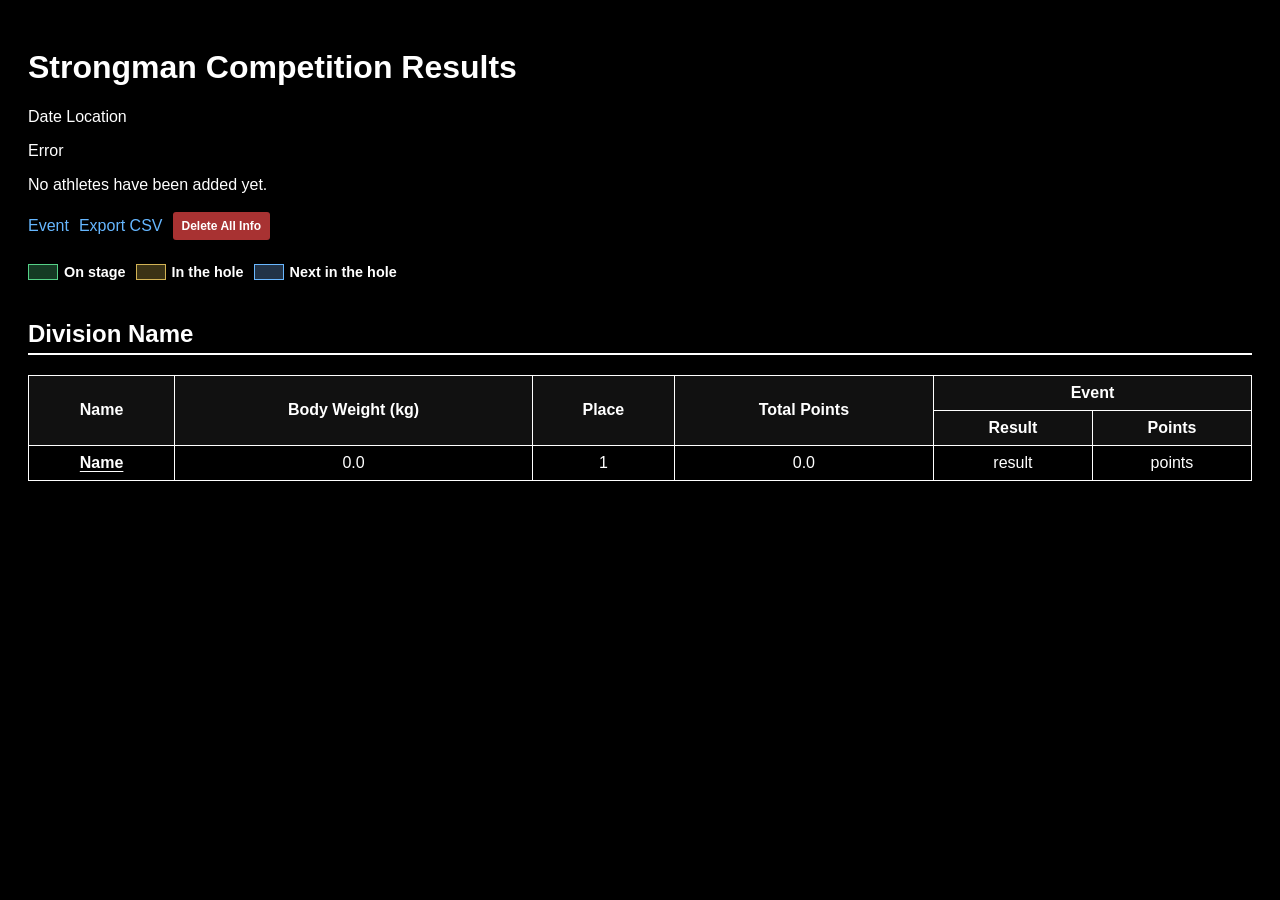
<file: strongman-competition-updated/strongman-competition-final/src/main/resources/templates/index.html>
<!DOCTYPE html>
<html xmlns:th="http://www.thymeleaf.org">
<head>
    <meta charset="UTF-8">
    <title>Strongman Competition Results</title>
    <style>
        body {
            background-color: #000;
            color: #fff;
            font-family: sans-serif;
            padding: 20px;
        }
        h2 {
            margin-top: 40px;
            border-bottom: 2px solid #fff;
            padding-bottom: 5px;
        }
        table {
            width: 100%;
            border-collapse: collapse;
            margin-bottom: 40px;
        }
        th, td {
            border: 1px solid #fff;
            padding: 8px;
            text-align: center;
        }
        th {
            background-color: #111;
        }
        a {
            color: #66b7ff;
        }
        .actions {
            margin-bottom: 24px;
        }
        .actions a {
            margin-right: 16px;
        }
        .event-button-row {
            align-items: center;
            display: flex;
            flex-wrap: wrap;
            gap: 10px;
            margin: 18px 0 24px;
        }
        .event-button-row a {
            margin-right: 0;
        }
        .delete-all-form {
            display: inline;
            margin: 0;
        }
        .delete-all-button {
            background-color: #a83232;
            border: 0;
            border-radius: 3px;
            color: #fff;
            cursor: pointer;
            font-size: 12px;
            font-weight: 700;
            padding: 7px 9px;
        }
        .delete-all-button:hover {
            background-color: #7f2424;
        }
        .highlight-legend {
            align-items: center;
            display: flex;
            flex-wrap: wrap;
            gap: 10px;
            margin: 4px 0 20px;
        }
        .highlight-key {
            align-items: center;
            display: inline-flex;
            font-size: 0.9rem;
            font-weight: 700;
            gap: 6px;
        }
        .highlight-swatch {
            border: 1px solid #777;
            display: inline-block;
            height: 14px;
            width: 28px;
        }
        .highlight-swatch.is-active {
            background: #153a24;
            border-color: #55d187;
        }
        .highlight-swatch.is-next {
            background: #3a3215;
            border-color: #d1b255;
        }
        .highlight-swatch.is-next-to-hole {
            background: #223347;
            border-color: #69b7ff;
        }
        .competitor-name {
            color: #fff;
            font-weight: 900;
            text-decoration: underline;
            text-underline-offset: 3px;
        }
        tr.is-active {
            background: #153a24;
            outline: 2px solid #55d187;
        }
        tr.is-next {
            background: #3a3215;
            outline: 2px solid #d1b255;
        }
        tr.is-next-to-hole {
            background: #223347;
            outline: 2px solid #69b7ff;
        }
    </style>
    <link rel="stylesheet" th:href="@{/app.css}">
</head>
<body>
<div th:replace="~{fragments/nav :: appNav}"></div>
<h1 class="page-title" th:text="${currentCompetition != null ? currentCompetition.name : 'Strongman Competition Results'}">Strongman Competition Results</h1>
<p th:if="${currentCompetition != null}">
    <span th:text="${currentCompetition.competitionDate}">Date</span>
    <span th:if="${currentCompetition.location != null && !currentCompetition.location.isBlank()}"
          th:text="${' - ' + currentCompetition.location}">Location</span>
</p>

<p th:if="${error}" th:text="${error}">Error</p>
<p th:if="${divisions == null || divisions.isEmpty()}">No athletes have been added yet.</p>

<div class="event-button-row"
     th:if="${configuredEvents != null && !configuredEvents.isEmpty()}">
    <a class="hub-button"
       th:each="event : ${configuredEvents}"
       th:href="@{/events/{id}/live(id=${event.id})}"
       th:text="${event.eventName}">Event</a>
    <a class="hub-button"
       th:if="${currentCompetition != null}"
       th:href="@{/results.csv(competitionId=${competitionId})}">Export CSV</a>
    <form class="delete-all-form" th:if="${canEditCompetitions && currentCompetition != null}"
          th:action="@{/data/delete-all}" method="post"
          onsubmit="return confirm('Delete all athletes, events, scores, and settings for this competition?');">
        <input type="hidden" th:if="${_csrf != null}" th:name="${_csrf.parameterName}" th:value="${_csrf.token}" />
        <input type="hidden" name="competitionId" th:value="${competitionId}" />
        <button class="delete-all-button" type="submit">Delete All Info</button>
    </form>
</div>

<div class="highlight-legend" th:if="${divisions != null && !divisions.isEmpty()}">
    <span class="highlight-key"><span class="highlight-swatch is-active"></span>On stage</span>
    <span class="highlight-key"><span class="highlight-swatch is-next"></span>In the hole</span>
    <span class="highlight-key"><span class="highlight-swatch is-next-to-hole"></span>Next in the hole</span>
</div>

<div th:each="division : ${divisions}">
    <h2 th:text="${division.key}">Division Name</h2>
    <table>
        <thead>
        <tr>
            <th rowspan="2">Name</th>
            <th rowspan="2">Body Weight (kg)</th>
            <th rowspan="2">Place</th>
            <th rowspan="2">Total Points</th>
            <th th:each="event : ${configuredEvents}" colspan="2" th:text="${event.eventName}">Event</th>
        </tr>
        <tr>
            <th:block th:each="event : ${configuredEvents}">
                <th>Result</th>
                <th>Points</th>
            </th:block>
        </tr>
        </thead>
        <tbody>
        <tr th:each="competitor : ${division.value}"
            th:classappend="${competitor.onStage} ? 'is-active' : (${competitor.nextInHole} ? 'is-next' : (${competitor.nextToHole} ? 'is-next-to-hole' : ''))">
            <td class="competitor-name" th:text="${competitor.name}">Name</td>
            <td th:text="${competitor.bodyWeight}">0.0</td>
            <td th:text="${competitor.place}">1</td>
            <td th:text="${competitor.totalPoints}">0.0</td>
            <th:block th:each="event : ${configuredEvents}">
                <td th:text="${competitor.displayResults[event.eventName]}">result</td>
                <td th:text="${competitor.eventPoints[event.eventName]}">points</td>
            </th:block>
        </tr>
        </tbody>
    </table>
</div>

</body>
</html>
</file>
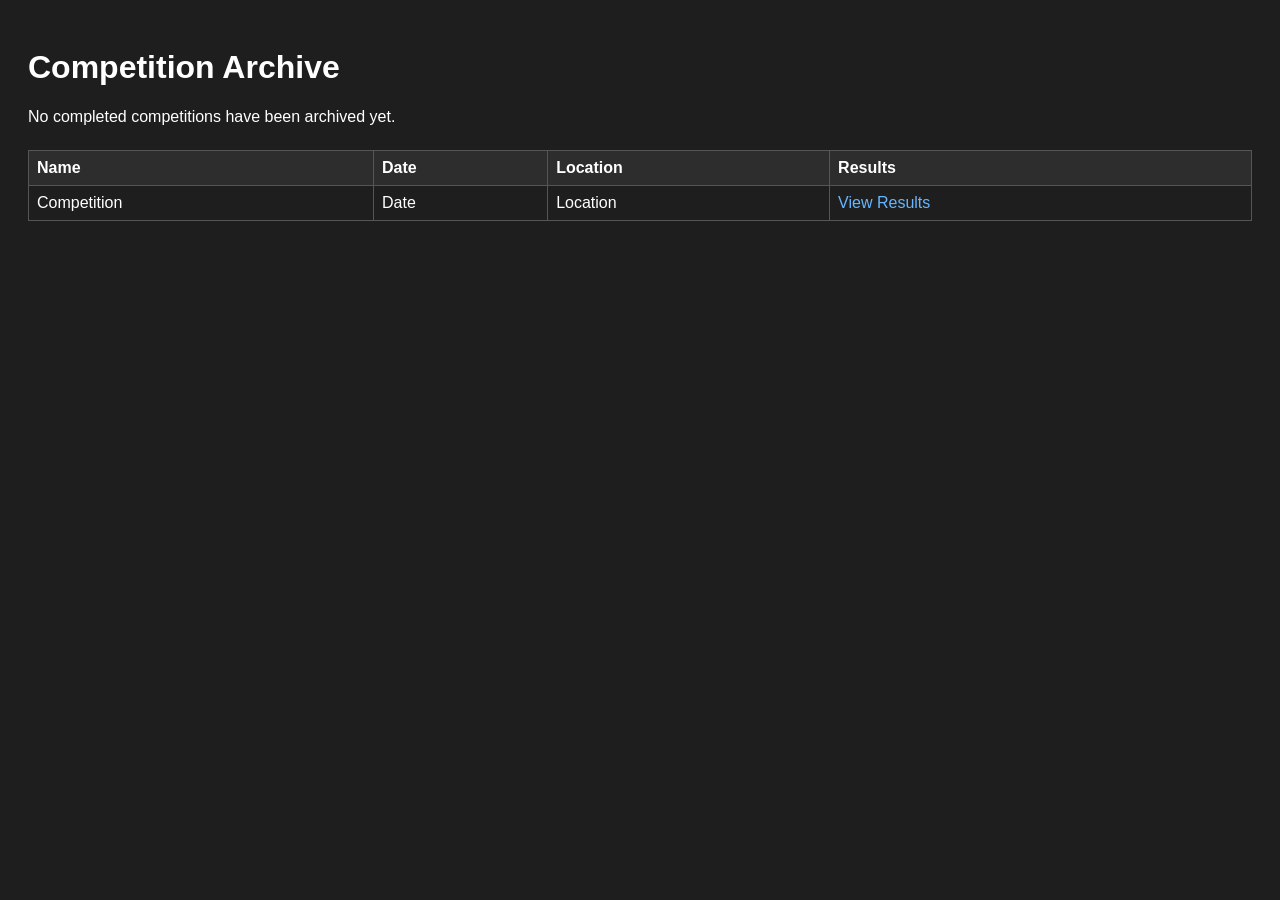
<file: strongman-competition-updated/strongman-competition-final/src/main/resources/templates/archive.html>
<!DOCTYPE html>
<html xmlns:th="http://www.thymeleaf.org">
<head>
    <meta charset="UTF-8">
    <title>Competition Archive</title>
    <style>
        body {
            background-color: #1e1e1e;
            color: white;
            font-family: sans-serif;
            padding: 20px;
        }
        a {
            color: #66b7ff;
            margin-right: 16px;
        }
        table {
            border-collapse: collapse;
            margin-top: 24px;
            width: 100%;
        }
        th, td {
            border: 1px solid #555;
            padding: 8px;
            text-align: left;
        }
        th {
            background-color: #2d2d2d;
        }
    </style>
    <link rel="stylesheet" th:href="@{/app.css}">
</head>
<body>
<div th:replace="~{fragments/nav :: appNav}"></div>
<h1 class="page-title">Competition Archive</h1>

<p th:if="${competitions == null || competitions.isEmpty()}">No completed competitions have been archived yet.</p>

<table th:if="${competitions != null && !competitions.isEmpty()}">
    <thead>
    <tr>
        <th>Name</th>
        <th>Date</th>
        <th>Location</th>
        <th>Results</th>
    </tr>
    </thead>
    <tbody>
    <tr th:each="competition : ${competitions}">
        <td th:text="${competition.name}">Competition</td>
        <td th:text="${competition.competitionDate}">Date</td>
        <td th:text="${competition.location}">Location</td>
        <td><a th:href="@{/results(competitionId=${competition.id})}">View Results</a></td>
    </tr>
    </tbody>
</table>
</body>
</html>
</file>
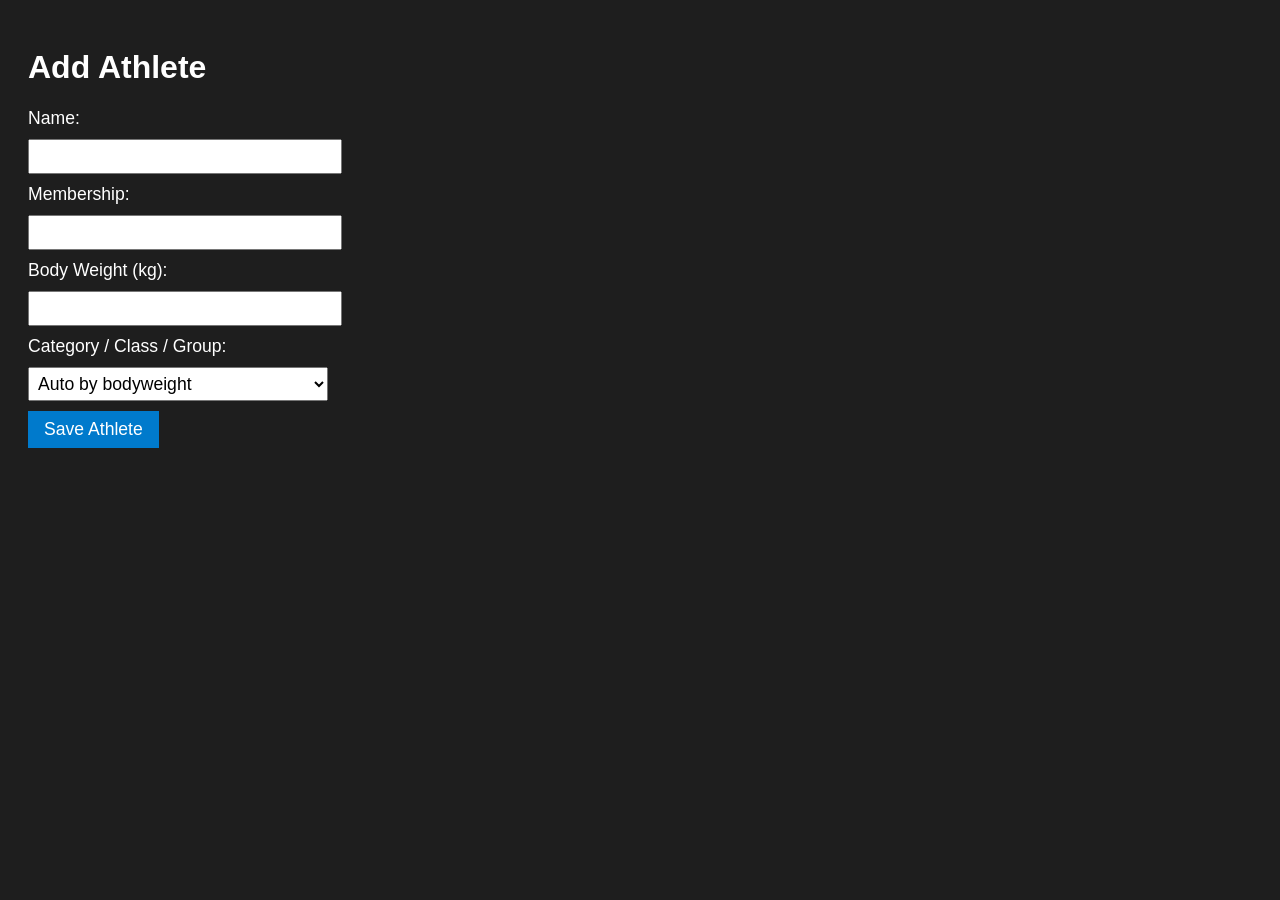
<file: strongman-competition-updated/strongman-competition-final/src/main/resources/templates/athlete_form.html>
<!DOCTYPE html>
<html xmlns:th="http://www.thymeleaf.org">
<head>
    <meta charset="UTF-8">
    <title>Add Athlete</title>
    <style>
        body {
            background-color: #1e1e1e;
            color: white;
            font-family: sans-serif;
            padding: 20px;
        }
        label, input, select, button {
            display: block;
            margin: 10px 0;
            font-size: 1.1em;
        }
        input, select {
            padding: 5px;
            width: 300px;
        }
        button {
            padding: 8px 16px;
            background-color: #007acc;
            color: white;
            border: none;
            cursor: pointer;
        }
        button:hover {
            background-color: #005f99;
        }
        a {
            color: #66b7ff;
            margin-right: 16px;
        }
        .custom-division-field {
            display: none;
        }
        .custom-division-field.is-visible {
            display: block;
        }
    </style>
    <link rel="stylesheet" th:href="@{/app.css}">
</head>
<body>
    <div th:replace="~{fragments/nav :: appNav}"></div>
    <h1 class="page-title" th:text="${formTitle}">Add Athlete</h1>

    <form th:action="${formAction}" th:object="${athlete}" method="post">
        <input type="hidden" th:if="${_csrf != null}" th:name="${_csrf.parameterName}" th:value="${_csrf.token}" />
        <input type="hidden" name="competitionId" th:value="${competitionId}" />

        <label for="name">Name:</label>
        <input type="text" id="name" th:field="*{name}" required />

        <label for="membership">Membership:</label>
        <input type="text" id="membership" th:field="*{membership}" />

        <label for="bodyweight">Body Weight (kg):</label>
        <input type="number" step="0.1" id="bodyweight" th:field="*{bodyweight}" required />

        <label for="divisionChoice">Category / Class / Group:</label>
        <select id="divisionChoice" name="divisionChoice">
            <option value="AUTO" th:selected="${athlete.division == null || athlete.division.isBlank()}">Auto by bodyweight</option>
            <option value="Men Lightweight (LW)" th:selected="${athlete.division == 'Men Lightweight (LW)'}">Men Lightweight (LW): under 80 kg / 175 lb</option>
            <option value="Men Middleweight (MW)" th:selected="${athlete.division == 'Men Middleweight (MW)'}">Men Middleweight (MW): under 90 kg / 200 lb</option>
            <option value="Men Heavyweight (HW)" th:selected="${athlete.division == 'Men Heavyweight (HW)'}">Men Heavyweight (HW): under 105 kg / 231 lb</option>
            <option value="Men Super Heavyweight (SHW)" th:selected="${athlete.division == 'Men Super Heavyweight (SHW)'}">Men Super Heavyweight (SHW): open</option>
            <option value="Women Lightweight (LW)" th:selected="${athlete.division == 'Women Lightweight (LW)'}">Women Lightweight (LW): under 64 kg / 140 lb</option>
            <option value="Women Middleweight (MW)" th:selected="${athlete.division == 'Women Middleweight (MW)'}">Women Middleweight (MW): under 73 kg / 160 lb</option>
            <option value="Women Heavyweight (HW)" th:selected="${athlete.division == 'Women Heavyweight (HW)'}">Women Heavyweight (HW): under 82 kg / 180 lb</option>
            <option value="Women Super Heavyweight (SHW)" th:selected="${athlete.division == 'Women Super Heavyweight (SHW)'}">Women Super Heavyweight (SHW): open</option>
            <option value="Adaptive" th:selected="${athlete.division == 'Adaptive'}">Adaptive</option>
            <option value="OTHER"
                    th:selected="${athlete.division != null && !athlete.division.isBlank()
                        && athlete.division != 'Men Lightweight (LW)'
                        && athlete.division != 'Men Middleweight (MW)'
                        && athlete.division != 'Men Heavyweight (HW)'
                        && athlete.division != 'Men Super Heavyweight (SHW)'
                        && athlete.division != 'Women Lightweight (LW)'
                        && athlete.division != 'Women Middleweight (MW)'
                        && athlete.division != 'Women Heavyweight (HW)'
                        && athlete.division != 'Women Super Heavyweight (SHW)'
                        && athlete.division != 'Adaptive'}">Other</option>
        </select>

        <div id="customDivisionField" class="custom-division-field">
            <label for="customDivision">Custom Category / Class / Group:</label>
            <input type="text" id="customDivision" name="customDivision"
                   th:value="${athlete.division != null
                        && !athlete.division.isBlank()
                        && athlete.division != 'Men Lightweight (LW)'
                        && athlete.division != 'Men Middleweight (MW)'
                        && athlete.division != 'Men Heavyweight (HW)'
                        && athlete.division != 'Men Super Heavyweight (SHW)'
                        && athlete.division != 'Women Lightweight (LW)'
                        && athlete.division != 'Women Middleweight (MW)'
                        && athlete.division != 'Women Heavyweight (HW)'
                        && athlete.division != 'Women Super Heavyweight (SHW)'
                        && athlete.division != 'Adaptive' ? athlete.division : ''}"
                   placeholder="Novice, Masters, Teen, custom class, etc." />
        </div>

        <button type="submit">Save Athlete</button>
    </form>
    <script>
        const divisionChoice = document.getElementById('divisionChoice');
        const customDivisionField = document.getElementById('customDivisionField');

        function updateCustomDivisionVisibility() {
            if (!divisionChoice || !customDivisionField) {
                return;
            }

            customDivisionField.classList.toggle('is-visible', divisionChoice.value === 'OTHER');
        }

        if (divisionChoice) {
            divisionChoice.addEventListener('change', updateCustomDivisionVisibility);
            updateCustomDivisionVisibility();
        }
    </script>
</body>
</html>
</file>
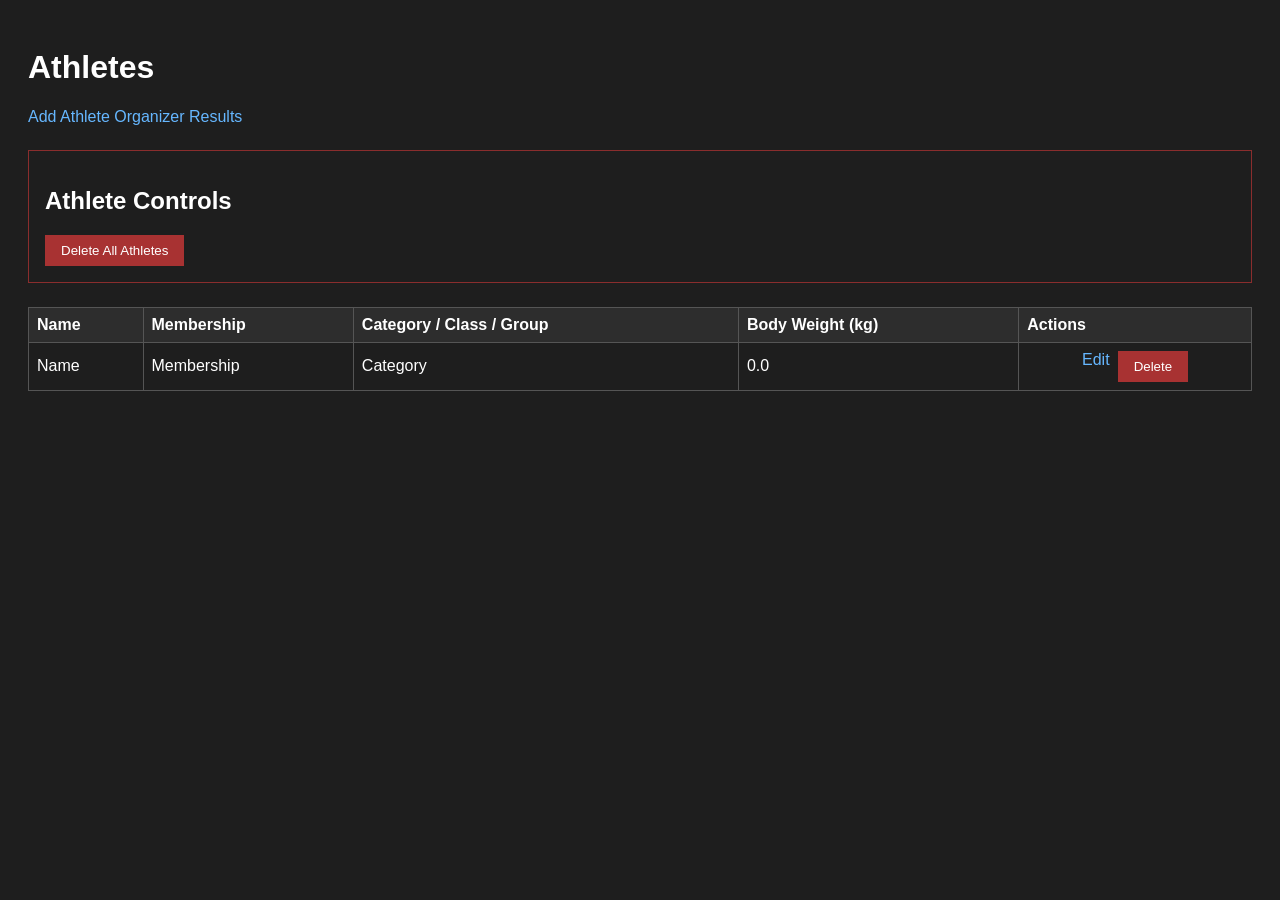
<file: strongman-competition-updated/strongman-competition-final/src/main/resources/templates/athletes.html>
<!DOCTYPE html>
<html xmlns:th="http://www.thymeleaf.org">
<head>
    <meta charset="UTF-8">
    <title>Athletes</title>
    <style>
        body {
            background-color: #1e1e1e;
            color: white;
            font-family: sans-serif;
            padding: 20px;
        }
        a {
            color: #66b7ff;
        }
        table {
            width: 100%;
            border-collapse: collapse;
            margin-top: 20px;
        }
        th, td {
            border: 1px solid #555;
            padding: 8px;
            text-align: left;
        }
        th {
            background-color: #2d2d2d;
        }
        button {
            padding: 8px 16px;
            background-color: #a83232;
            color: white;
            border: none;
            cursor: pointer;
        }
        button:hover {
            background-color: #7f2424;
        }
        .danger-zone {
            border: 1px solid #8a2d2d;
            margin: 24px 0;
            padding: 16px;
        }
        .action-cell {
            display: flex;
            gap: 8px;
            justify-content: center;
        }
        .action-cell form {
            margin: 0;
        }
    </style>
    <link rel="stylesheet" th:href="@{/app.css}">
</head>
<body>
    <div th:replace="~{fragments/nav :: appNav}"></div>
    <h1 class="page-title" th:text="${currentCompetition != null ? 'Athletes - ' + currentCompetition.name : 'Athletes'}">Athletes</h1>

    <p class="page-actions">
        <a class="hub-button" th:href="@{/athletes/new(competitionId=${competitionId})}">Add Athlete</a>
        <a class="hub-button" th:href="@{/organizer(competitionId=${competitionId})}">Organizer Results</a>
    </p>

    <section class="danger-zone">
        <h2>Athlete Controls</h2>
        <form th:action="@{/data/delete-competitors}" method="post">
            <input type="hidden" th:if="${_csrf != null}" th:name="${_csrf.parameterName}" th:value="${_csrf.token}" />
            <input type="hidden" name="competitionId" th:value="${competitionId}" />
            <button type="submit">Delete All Athletes</button>
        </form>
    </section>

    <table>
        <thead>
        <tr>
            <th>Name</th>
            <th>Membership</th>
            <th>Category / Class / Group</th>
            <th>Body Weight (kg)</th>
            <th>Actions</th>
        </tr>
        </thead>
        <tbody>
        <tr th:each="athlete : ${athletes}">
            <td th:text="${athlete.name}">Name</td>
            <td th:text="${athlete.membership}">Membership</td>
            <td th:text="${athlete.division != null && !athlete.division.isBlank() ? athlete.division : 'Auto'}">Category</td>
            <td th:text="${athlete.bodyweight}">0.0</td>
            <td>
                <div class="action-cell">
                    <a th:href="@{/athletes/{id}/edit(id=${athlete.id})}">Edit</a>
                    <form th:action="@{/athletes/{id}/delete(id=${athlete.id})}" method="post"
                          onsubmit="return confirm('Delete this athlete and all of their scores?');">
                        <input type="hidden" th:if="${_csrf != null}" th:name="${_csrf.parameterName}" th:value="${_csrf.token}" />
                        <button type="submit">Delete</button>
                    </form>
                </div>
            </td>
        </tr>
        </tbody>
    </table>
</body>
</html>
</file>
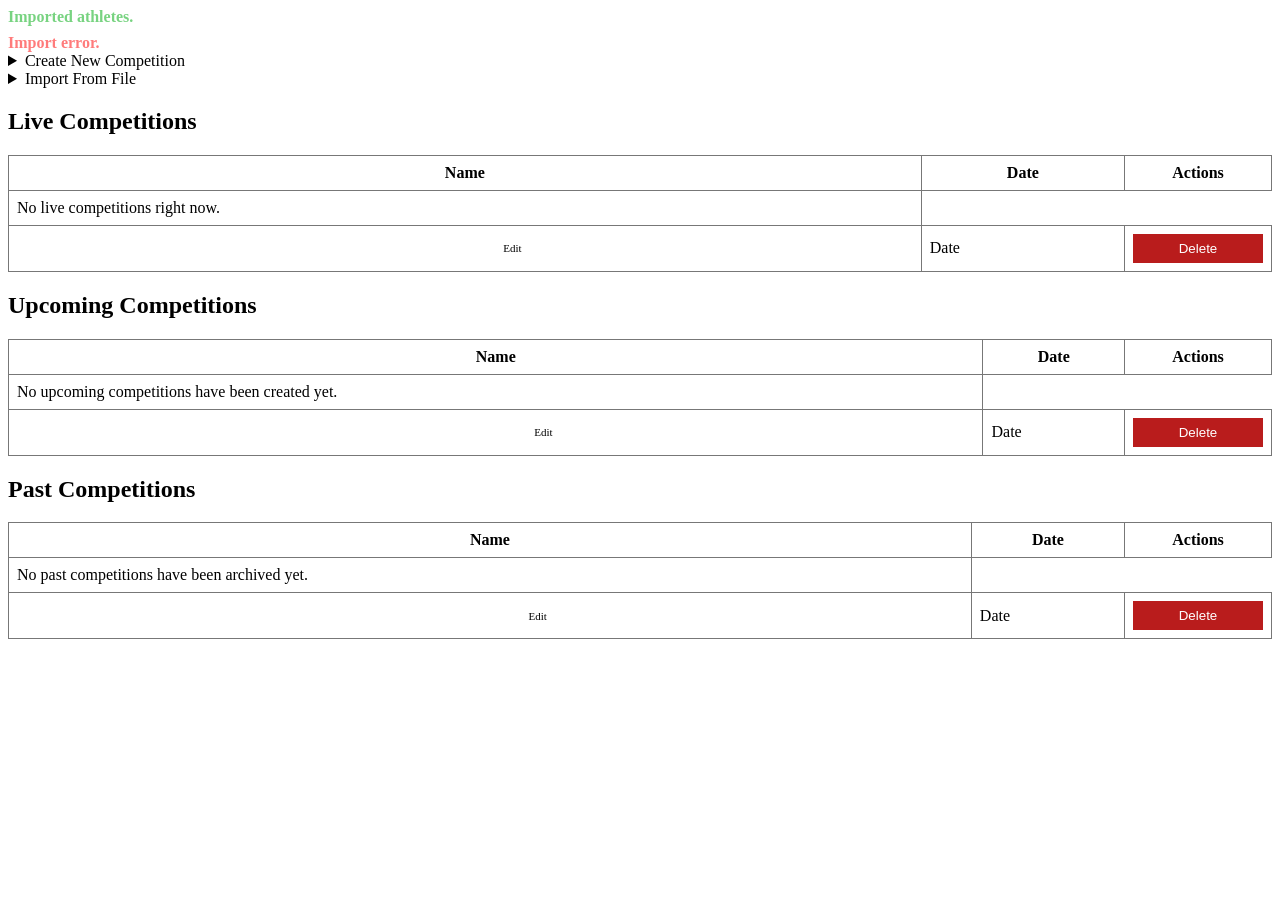
<file: strongman-competition-updated/strongman-competition-final/src/main/resources/templates/competitions.html>
<!DOCTYPE html>
<html xmlns:th="http://www.thymeleaf.org">
<head>
    <meta charset="UTF-8">
    <title>Competitions</title>
    <style>
        input, select, button {
            box-sizing: border-box;
            padding: 7px;
            width: 100%;
        }
        button {
            background-color: #4d4d4d;
            border: none;
            color: white;
            cursor: pointer;
        }
        table {
            border-collapse: collapse;
            width: 100%;
        }
        th, td {
            border: 1px solid #777;
            padding: 8px;
            text-align: left;
        }
        th {
            text-align: center;
        }
        .form-grid {
            display: grid;
            gap: 12px;
            grid-template-columns: repeat(auto-fit, minmax(180px, 1fr));
        }
        .field label {
            display: block;
            font-size: 0.85rem;
            margin-bottom: 4px;
        }
        .open-links a {
            display: inline-block;
            margin: 0 6px 4px;
        }
        .competition-name-cell {
            align-items: center;
            display: flex;
            gap: 10px;
            justify-content: center;
        }
        .competition-name-link {
            color: #fff !important;
            font-weight: 800;
            text-decoration: none;
        }
        .competition-name-link:hover {
            text-decoration: underline;
        }
        .edit-competition-link {
            font-size: 11px;
            padding: 6px 8px;
        }
        .competition-edit {
            margin-top: 8px;
        }
        .competition-edit summary {
            cursor: pointer;
            text-decoration: underline;
        }
        .competition-edit form {
            display: grid;
            gap: 8px;
            margin-top: 8px;
            max-width: 520px;
        }
        .row-actions {
            width: 130px;
        }
        .delete-button {
            background-color: #b91c1c;
        }
        .import-note {
            color: #c8d2dc;
            font-size: 0.86rem;
            grid-column: 1 / -1;
            margin: 0;
            text-align: center;
        }
        .flash-message {
            color: #78d381;
            font-weight: 800;
            margin: 8px 0 0;
        }
        .flash-error {
            color: #ff7b7b;
            font-weight: 800;
            margin: 8px 0 0;
        }
    </style>
    <link rel="stylesheet" th:href="@{/app.css}">
</head>
<body>
<div th:replace="~{fragments/nav :: appNav}"></div>

<main class="hub-page">
    <section class="hub-actions" th:if="${canEditCompetitions}">
        <p class="flash-message" th:if="${importMessage}" th:text="${importMessage}">Imported athletes.</p>
        <p class="flash-error" th:if="${importError}" th:text="${importError}">Import error.</p>
        <details class="inline-create-form">
            <summary class="hub-button">Create New Competition</summary>
            <form class="form-grid" th:action="@{/competitions}" th:object="${competition}" method="post">
                <input type="hidden" th:if="${_csrf != null}" th:name="${_csrf.parameterName}" th:value="${_csrf.token}" />
                <div class="field">
                    <label for="name">Name</label>
                    <input id="name" type="text" th:field="*{name}" placeholder="Competition # auto if blank" />
                </div>
                <div class="field">
                    <label for="competitionDate">Date</label>
                    <input id="competitionDate" type="date" th:field="*{competitionDate}" />
                </div>
                <div class="field">
                    <label for="location">Location</label>
                    <input id="location" type="text" th:field="*{location}" />
                </div>
                <div class="field">
                    <label for="status">Status</label>
                    <select id="status" th:field="*{status}">
                        <option value="SETUP">Setup</option>
                        <option value="LIVE">Live</option>
                        <option value="COMPLETE">Complete</option>
                    </select>
                </div>
                <button type="submit">Create</button>
            </form>
        </details>
        <details class="inline-create-form">
            <summary class="hub-button">Import From File</summary>
            <form class="form-grid" th:action="@{/competitions/import}" method="post" enctype="multipart/form-data">
                <input type="hidden" th:if="${_csrf != null}" th:name="${_csrf.parameterName}" th:value="${_csrf.token}" />
                <p class="import-note">Use Excel files or Google Sheets exported as .xlsx, .csv, or .tsv. Include athlete names and body weight.</p>
                <div class="field">
                    <label for="importName">Competition Name</label>
                    <input id="importName" type="text" name="name" placeholder="Competition # auto if blank" />
                </div>
                <div class="field">
                    <label for="importCompetitionDate">Date</label>
                    <input id="importCompetitionDate" type="date" name="competitionDate" />
                </div>
                <div class="field">
                    <label for="importLocation">Location</label>
                    <input id="importLocation" type="text" name="location" />
                </div>
                <div class="field">
                    <label for="importStatus">Status</label>
                    <select id="importStatus" name="status">
                        <option value="SETUP">Setup</option>
                        <option value="LIVE">Live</option>
                        <option value="COMPLETE">Complete</option>
                    </select>
                </div>
                <div class="field">
                    <label for="dataFile">File</label>
                    <input id="dataFile" type="file" name="dataFile" accept=".xlsx,.xls,.csv,.tsv" required />
                </div>
                <button type="submit">Import</button>
            </form>
        </details>
    </section>

    <section id="live-competitions" class="competition-table">
        <h1>Live Competitions</h1>
        <table>
            <thead>
            <tr>
                <th>Name</th>
                <th>Date</th>
                <th th:if="${canEditCompetitions}">Actions</th>
            </tr>
            </thead>
            <tbody>
            <tr th:if="${liveCompetitions == null || liveCompetitions.isEmpty()}">
                <td th:colspan="${canEditCompetitions ? 3 : 2}">No live competitions right now.</td>
            </tr>
            <tr th:each="savedCompetition : ${liveCompetitions}">
                <td>
                    <div class="competition-name-cell">
                        <a class="competition-name-link"
                           th:href="@{/results(competitionId=${savedCompetition.id})}"
                           th:text="${savedCompetition.name}">Competition</a>
                        <a class="hub-button edit-competition-link"
                           th:if="${canEditCompetitions}"
                           th:href="@{/organizer(competitionId=${savedCompetition.id})}">Edit</a>
                    </div>
                </td>
                <td th:text="${savedCompetition.competitionDate}">Date</td>
                <td class="row-actions" th:if="${canEditCompetitions}">
                    <form th:action="@{/competitions/{id}/delete(id=${savedCompetition.id})}" method="post"
                          onsubmit="return confirm('Delete this competition and all of its athletes, events, and scores?');">
                        <input type="hidden" th:if="${_csrf != null}" th:name="${_csrf.parameterName}" th:value="${_csrf.token}" />
                        <button class="delete-button" type="submit">Delete</button>
                    </form>
                </td>
            </tr>
            </tbody>
        </table>
    </section>

    <section id="upcoming-competitions" class="competition-table">
        <h1>Upcoming Competitions</h1>
        <table>
            <thead>
            <tr>
                <th>Name</th>
                <th>Date</th>
                <th th:if="${canEditCompetitions}">Actions</th>
            </tr>
            </thead>
            <tbody>
            <tr th:if="${upcomingCompetitions == null || upcomingCompetitions.isEmpty()}">
                <td th:colspan="${canEditCompetitions ? 3 : 2}">No upcoming competitions have been created yet.</td>
            </tr>
            <tr th:each="savedCompetition : ${upcomingCompetitions}">
                <td>
                    <div class="competition-name-cell">
                        <a class="competition-name-link"
                           th:href="@{/results(competitionId=${savedCompetition.id})}"
                           th:text="${savedCompetition.name}">Competition</a>
                        <a class="hub-button edit-competition-link"
                           th:if="${canEditCompetitions}"
                           th:href="@{/organizer(competitionId=${savedCompetition.id})}">Edit</a>
                    </div>
                </td>
                <td th:text="${savedCompetition.competitionDate}">Date</td>
                <td class="row-actions" th:if="${canEditCompetitions}">
                    <form th:action="@{/competitions/{id}/delete(id=${savedCompetition.id})}" method="post"
                          onsubmit="return confirm('Delete this competition and all of its athletes, events, and scores?');">
                        <input type="hidden" th:if="${_csrf != null}" th:name="${_csrf.parameterName}" th:value="${_csrf.token}" />
                        <button class="delete-button" type="submit">Delete</button>
                    </form>
                </td>
            </tr>
            </tbody>
        </table>
    </section>

    <section id="past-competitions" class="competition-table">
        <h1>Past Competitions</h1>
        <table>
            <thead>
            <tr>
                <th>Name</th>
                <th>Date</th>
                <th th:if="${canEditCompetitions}">Actions</th>
            </tr>
            </thead>
            <tbody>
            <tr th:if="${pastCompetitions == null || pastCompetitions.isEmpty()}">
                <td th:colspan="${canEditCompetitions ? 3 : 2}">No past competitions have been archived yet.</td>
            </tr>
            <tr th:each="savedCompetition : ${pastCompetitions}">
                <td>
                    <div class="competition-name-cell">
                        <a class="competition-name-link"
                           th:href="@{/results(competitionId=${savedCompetition.id})}"
                           th:text="${savedCompetition.name}">Competition</a>
                        <a class="hub-button edit-competition-link"
                           th:if="${canEditCompetitions}"
                           th:href="@{/organizer(competitionId=${savedCompetition.id})}">Edit</a>
                    </div>
                </td>
                <td th:text="${savedCompetition.competitionDate}">Date</td>
                <td class="row-actions" th:if="${canEditCompetitions}">
                    <form th:action="@{/competitions/{id}/delete(id=${savedCompetition.id})}" method="post"
                          onsubmit="return confirm('Delete this competition and all of its athletes, events, and scores?');">
                        <input type="hidden" th:if="${_csrf != null}" th:name="${_csrf.parameterName}" th:value="${_csrf.token}" />
                        <button class="delete-button" type="submit">Delete</button>
                    </form>
                </td>
            </tr>
            </tbody>
        </table>
    </section>
</main>
</body>
</html>
</file>
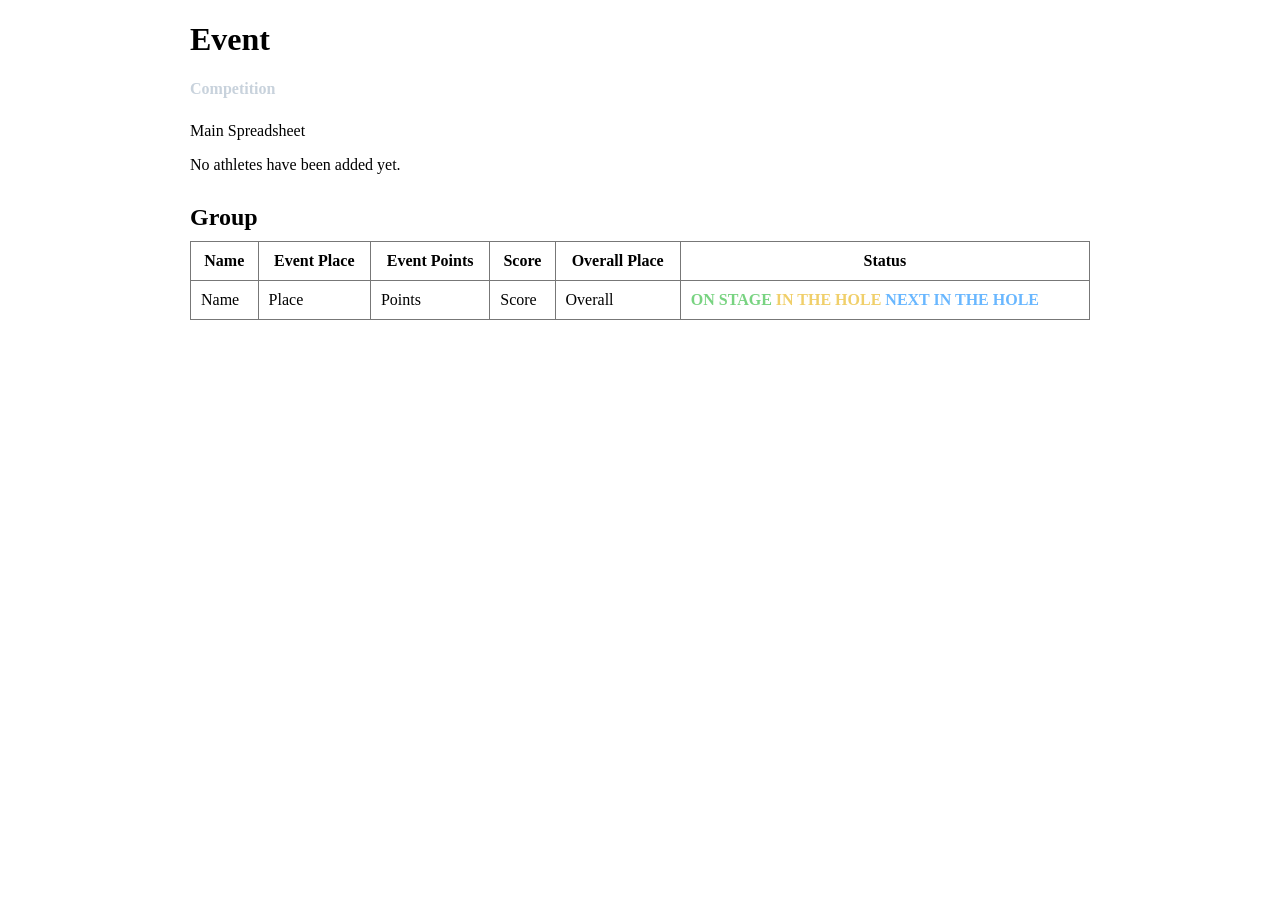
<file: strongman-competition-updated/strongman-competition-final/src/main/resources/templates/event_live.html>
<!DOCTYPE html>
<html xmlns:th="http://www.thymeleaf.org">
<head>
    <meta charset="UTF-8">
    <meta http-equiv="refresh" content="10">
    <title th:text="${'Event ' + event.sortOrder + ': ' + event.eventName}">Live Event</title>
    <style>
        .live-event-page {
            margin: 0 auto;
            max-width: 900px;
        }
        .event-meta {
            color: #c8d2dc;
            font-weight: 700;
            margin: 8px 0 24px;
        }
        table {
            border-collapse: collapse;
            width: 100%;
        }
        th, td {
            border: 1px solid #777;
            padding: 10px;
            text-align: left;
        }
        th {
            text-align: center;
        }
        tr.is-active {
            background: #153a24;
            outline: 3px solid #55d187;
        }
        tr.is-next {
            background: #3a3215;
            outline: 3px solid #d1b255;
        }
        tr.is-next-to-hole {
            background: #223347;
            outline: 3px solid #69b7ff;
        }
        .status-pill {
            color: #78d381;
            font-weight: 800;
            text-transform: uppercase;
        }
        .status-pill.is-next {
            color: #f0cf6a;
        }
        .status-pill.is-next-to-hole {
            color: #69b7ff;
        }
        .group-heading {
            margin: 30px 0 10px;
        }
    </style>
    <link rel="stylesheet" th:href="@{/app.css}">
</head>
<body>
<div th:replace="~{fragments/nav :: appNav}"></div>
<main class="live-event-page">
    <h1 class="page-title" th:text="${'Event ' + event.sortOrder + ': ' + event.eventName}">Event</h1>
    <p class="event-meta" th:if="${currentCompetition != null}" th:text="${currentCompetition.name}">Competition</p>
    <p class="page-actions">
        <a class="hub-button" th:href="@{/results(competitionId=${competitionId})}">Main Spreadsheet</a>
    </p>

    <p th:if="${rowsByGroup == null || rowsByGroup.isEmpty()}">No athletes have been added yet.</p>
    <section th:each="groupRows : ${rowsByGroup}">
    <h2 class="group-heading" th:text="${groupRows.key}">Group</h2>
    <table>
        <thead>
        <tr>
            <th>Name</th>
            <th>Event Place</th>
            <th>Event Points</th>
            <th>Score</th>
            <th>Overall Place</th>
            <th>Status</th>
        </tr>
        </thead>
        <tbody>
        <tr th:each="row : ${groupRows.value}"
            th:classappend="${row.onStage} ? 'is-active' : (${row.nextInHole} ? 'is-next' : (${row.nextToHole} ? 'is-next-to-hole' : ''))">
            <td th:text="${row.athlete.name}">Name</td>
            <td th:text="${row.divisionPlace}">Place</td>
            <td th:text="${row.eventPoints}">Points</td>
            <td th:text="${row.scoreDisplay}">Score</td>
            <td th:text="${row.overallPlace}">Overall</td>
            <td>
                <span class="status-pill"
                      th:if="${row.onStage}">On Stage</span>
                <span class="status-pill is-next"
                      th:if="${row.nextInHole}">In The Hole</span>
                <span class="status-pill is-next-to-hole"
                      th:if="${row.nextToHole}">Next In The Hole</span>
            </td>
        </tr>
        </tbody>
    </table>
    </section>
</main>
</body>
</html>
</file>
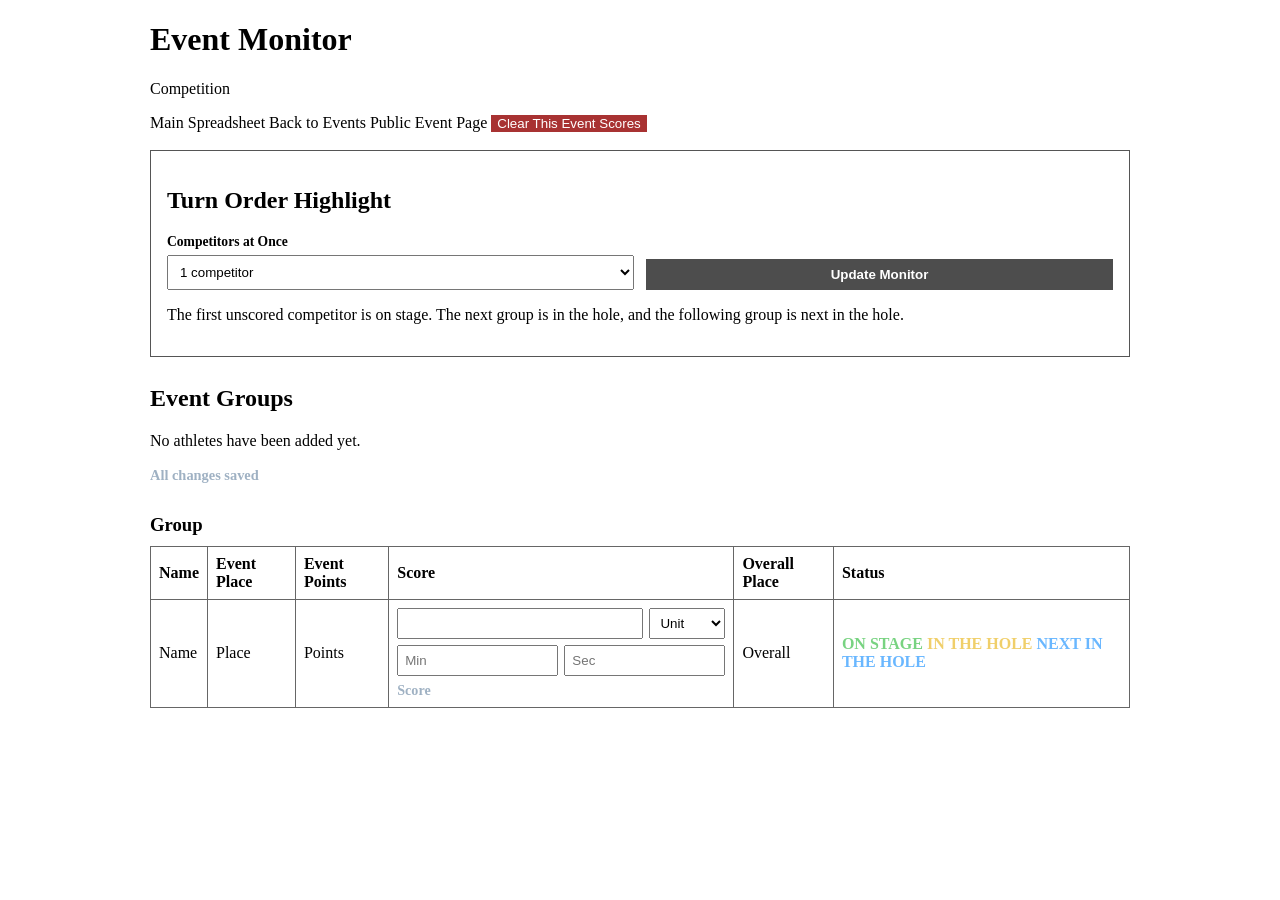
<file: strongman-competition-updated/strongman-competition-final/src/main/resources/templates/event_monitor.html>
<!DOCTYPE html>
<html xmlns:th="http://www.thymeleaf.org">
<head>
    <meta charset="UTF-8">
    <title th:text="${'Event ' + event.sortOrder + ': ' + event.eventName}">Event Monitor</title>
    <style>
        .monitor-page {
            margin: 0 auto;
            max-width: 980px;
        }
        .monitor-panel {
            border: 1px solid #555;
            margin: 18px 0 28px;
            padding: 16px;
        }
        .monitor-grid {
            display: grid;
            gap: 12px;
            grid-template-columns: repeat(auto-fit, minmax(220px, 1fr));
            align-items: end;
        }
        .monitor-grid label {
            display: block;
            font-size: 0.85rem;
            font-weight: 700;
            margin-bottom: 5px;
        }
        .monitor-grid select,
        .monitor-grid button {
            box-sizing: border-box;
            padding: 8px;
            width: 100%;
        }
        .monitor-grid button {
            background: #4d4d4d;
            border: 0;
            color: #fff;
            cursor: pointer;
            font-weight: 700;
        }
        .inline-action-form {
            display: inline;
            margin: 0;
        }
        .danger-button {
            background: #a83232;
            border: 0;
            color: #fff;
            cursor: pointer;
        }
        .danger-button:hover {
            background: #7f2424;
        }
        table {
            border-collapse: collapse;
            width: 100%;
        }
        th, td {
            border: 1px solid #666;
            padding: 8px;
            text-align: left;
        }
        tr.is-active {
            background: #153a24;
            outline: 2px solid #55d187;
        }
        tr.is-next {
            background: #3a3215;
            outline: 2px solid #d1b255;
        }
        tr.is-next-to-hole {
            background: #223347;
            outline: 2px solid #69b7ff;
        }
        .status-on-stage {
            color: #78d381;
            font-weight: 800;
            text-transform: uppercase;
        }
        .status-next {
            color: #f0cf6a;
            font-weight: 800;
            text-transform: uppercase;
        }
        .status-next-to-hole {
            color: #69b7ff;
            font-weight: 800;
            text-transform: uppercase;
        }
        .group-heading {
            margin: 30px 0 10px;
        }
        .score-cell {
            display: grid;
            gap: 6px;
            grid-template-columns: minmax(90px, 1fr) 76px;
        }
        .score-cell input,
        .score-cell select {
            box-sizing: border-box;
            padding: 6px;
            width: 100%;
        }
        .time-fields,
        .secondary-time-fields,
        .score-actions {
            display: grid;
            gap: 6px;
            grid-column: 1 / span 2;
            grid-template-columns: 1fr 1fr;
        }
        .secondary-time-fields {
            display: none;
        }
        .secondary-time-fields.has-secondary-time,
        .secondary-time-fields.is-visible {
            display: grid;
        }
        .score-actions {
            color: #9fb1c3;
            display: block;
            font-size: 0.88rem;
            font-weight: 700;
        }
        .autosave-status {
            color: #9fb1c3;
            font-size: 0.9rem;
            font-weight: 700;
        }
        .autosave-status.is-saving {
            color: #ffd166;
        }
        .autosave-status.is-saved {
            color: #78d381;
        }
        .autosave-status.is-error {
            color: #ff7b7b;
        }
    </style>
    <link rel="stylesheet" th:href="@{/app.css}">
</head>
<body>
<div th:replace="~{fragments/nav :: appNav}"></div>
<main class="monitor-page">
    <h1 class="page-title" th:text="${'Event ' + event.sortOrder + ': ' + event.eventName}">Event Monitor</h1>
    <p th:if="${currentCompetition != null}" th:text="${currentCompetition.name}">Competition</p>
    <div class="page-actions">
        <a class="hub-button" th:href="@{/organizer(competitionId=${competitionId})}">Main Spreadsheet</a>
        <a class="hub-button" th:href="@{/events(competitionId=${competitionId})}">Back to Events</a>
        <a class="hub-button" th:href="@{/events/{id}/live(id=${event.id})}">Public Event Page</a>
        <form class="inline-action-form"
              th:action="@{/data/delete-event-results}" method="post"
              onsubmit="return confirm('Clear all scores for this event only?');">
            <input type="hidden" th:if="${_csrf != null}" th:name="${_csrf.parameterName}" th:value="${_csrf.token}" />
            <input type="hidden" name="eventId" th:value="${event.id}" />
            <button class="hub-button danger-button" type="submit">Clear This Event Scores</button>
        </form>
    </div>

    <section class="monitor-panel">
        <h2>Turn Order Highlight</h2>
        <form class="monitor-grid" th:action="@{/events/{id}/monitor(id=${event.id})}" method="post">
            <input type="hidden" th:if="${_csrf != null}" th:name="${_csrf.parameterName}" th:value="${_csrf.token}" />
            <div>
                <label for="activeSlots">Competitors at Once</label>
                <select id="activeSlots" name="activeSlots">
                    <option value="1" th:selected="${event.activeSlots != 2}">1 competitor</option>
                    <option value="2" th:selected="${event.activeSlots == 2}">2 competitors</option>
                </select>
            </div>
            <button type="submit">Update Monitor</button>
        </form>
        <p>The first unscored competitor is on stage. The next group is in the hole, and the following group is next in the hole.</p>
    </section>

    <section>
        <h2>Event Groups</h2>
        <p th:if="${rowsByGroup == null || rowsByGroup.isEmpty()}">No athletes have been added yet.</p>
        <form th:if="${rowsByGroup != null && !rowsByGroup.isEmpty()}"
              id="event-score-form"
              th:action="@{/events/{id}/monitor/scores(id=${event.id})}" method="post">
        <input type="hidden" th:if="${_csrf != null}" th:name="${_csrf.parameterName}" th:value="${_csrf.token}" />
        <input type="hidden" id="event-score-autosave-url" th:value="@{/events/{id}/monitor/scores/autosave(id=${event.id})}" />
        <p>
            <span id="event-score-status" class="autosave-status" aria-live="polite">All changes saved</span>
        </p>
        <section th:each="groupRows : ${rowsByGroup}">
        <h3 class="group-heading" th:text="${groupRows.key}">Group</h3>
        <table>
            <thead>
            <tr>
                <th>Name</th>
                <th>Event Place</th>
                <th>Event Points</th>
                <th>Score</th>
                <th>Overall Place</th>
                <th>Status</th>
            </tr>
            </thead>
            <tbody>
            <tr th:each="row : ${groupRows.value}"
                th:classappend="${row.onStage} ? 'is-active' : (${row.nextInHole} ? 'is-next' : (${row.nextToHole} ? 'is-next-to-hole' : ''))">
                <td th:text="${row.athlete.name}">Name</td>
                <td th:text="${row.divisionPlace}">Place</td>
                <td th:text="${row.eventPoints}">Points</td>
                <td>
                    <div class="score-cell">
                        <input type="number" step="0.01"
                               th:name="|result__${row.athlete.id}|"
                               th:value="${row.resultValue}"
                               th:placeholder="${event.resultLabel}" />
                        <select th:name="|unit__${row.athlete.id}|">
                            <option value="" th:selected="${row.unit == null || row.unit.isBlank()}">Unit</option>
                            <option value="kg" th:selected="${row.unit == 'kg' || (row.unit == null && event.defaultUnit == 'kg')}">kg</option>
                            <option value="lb" th:selected="${row.unit == 'lb' || (row.unit == null && event.defaultUnit == 'lb')}">lb</option>
                            <option value="reps" th:selected="${row.unit == 'reps' || (row.unit == null && event.defaultUnit == 'reps')}">reps</option>
                            <option value="m" th:selected="${row.unit == 'm' || (row.unit == null && event.defaultUnit == 'm')}">m</option>
                            <option value="ft" th:selected="${row.unit == 'ft' || (row.unit == null && event.defaultUnit == 'ft')}">ft</option>
                            <option value="sec" th:selected="${row.unit == 'sec' || (row.unit == null && event.defaultUnit == 'sec')}">sec</option>
                        </select>
                        <div class="time-fields" th:if="${event.usesTime}">
                            <input type="number" step="1" min="0"
                                   th:name="|timeMinutes__${row.athlete.id}|"
                                   th:value="${row.timeMinutes}"
                                   placeholder="Min" />
                            <input type="number" step="0.01" min="0"
                                   th:name="|timeSeconds__${row.athlete.id}|"
                                   th:value="${row.timeSeconds}"
                                   placeholder="Sec" />
                        </div>
                        <div class="secondary-time-fields"
                             th:classappend="${row.result != null && row.result.secondaryTime != null} ? 'has-secondary-time' : ''">
                            <input type="number" step="1" min="0"
                                   th:name="|secondaryTimeMinutes__${row.athlete.id}|"
                                   th:value="${row.secondaryTimeMinutes}"
                                   placeholder="2nd Min" />
                            <input type="number" step="0.01" min="0"
                                   th:name="|secondaryTimeSeconds__${row.athlete.id}|"
                                   th:value="${row.secondaryTimeSeconds}"
                                   placeholder="2nd Sec" />
                        </div>
                        <div class="score-actions">
                            <span th:text="${row.scoreDisplay}">Score</span>
                        </div>
                    </div>
                </td>
                <td th:text="${row.overallPlace}">Overall</td>
                <td>
                    <span class="status-on-stage" th:if="${row.onStage}">On Stage</span>
                    <span class="status-next" th:if="${row.nextInHole}">In The Hole</span>
                    <span class="status-next-to-hole" th:if="${row.nextToHole}">Next In The Hole</span>
                </td>
            </tr>
            </tbody>
        </table>
        </section>
        </form>
    </section>
</main>
<script>
    const eventScoreForm = document.getElementById('event-score-form');
    const eventScoreStatus = document.getElementById('event-score-status');
    const eventScoreAutosaveUrl = document.getElementById('event-score-autosave-url');
    let eventScoreTimer;
    let eventScoreController;

    function setEventScoreStatus(message, state) {
        if (!eventScoreStatus) {
            return;
        }

        eventScoreStatus.textContent = message;
        eventScoreStatus.className = 'autosave-status' + (state ? ' ' + state : '');
    }

    function scheduleEventScoreAutosave() {
        window.clearTimeout(eventScoreTimer);
        setEventScoreStatus('Saving soon...', 'is-saving');
        eventScoreTimer = window.setTimeout(saveEventScores, 700);
    }

    async function saveEventScores() {
        if (!eventScoreForm || !eventScoreAutosaveUrl) {
            return;
        }

        if (eventScoreController) {
            eventScoreController.abort();
        }

        eventScoreController = new AbortController();
        setEventScoreStatus('Saving...', 'is-saving');

        try {
            const response = await fetch(eventScoreAutosaveUrl.value, {
                method: 'POST',
                body: new FormData(eventScoreForm),
                credentials: 'same-origin',
                signal: eventScoreController.signal
            });

            if (!response.ok) {
                throw new Error('Autosave failed');
            }

            setEventScoreStatus('Saved. Refreshing...', 'is-saved');
            window.setTimeout(function () {
                window.location.reload();
            }, 400);
        } catch (error) {
            if (error.name === 'AbortError') {
                return;
            }

            setEventScoreStatus('Could not autosave', 'is-error');
        }
    }

    if (eventScoreForm) {
        eventScoreForm.addEventListener('input', scheduleEventScoreAutosave);
        eventScoreForm.addEventListener('change', scheduleEventScoreAutosave);
        eventScoreForm.addEventListener('submit', function (event) {
            event.preventDefault();
            saveEventScores();
        });
    }
</script>
</body>
</html>
</file>
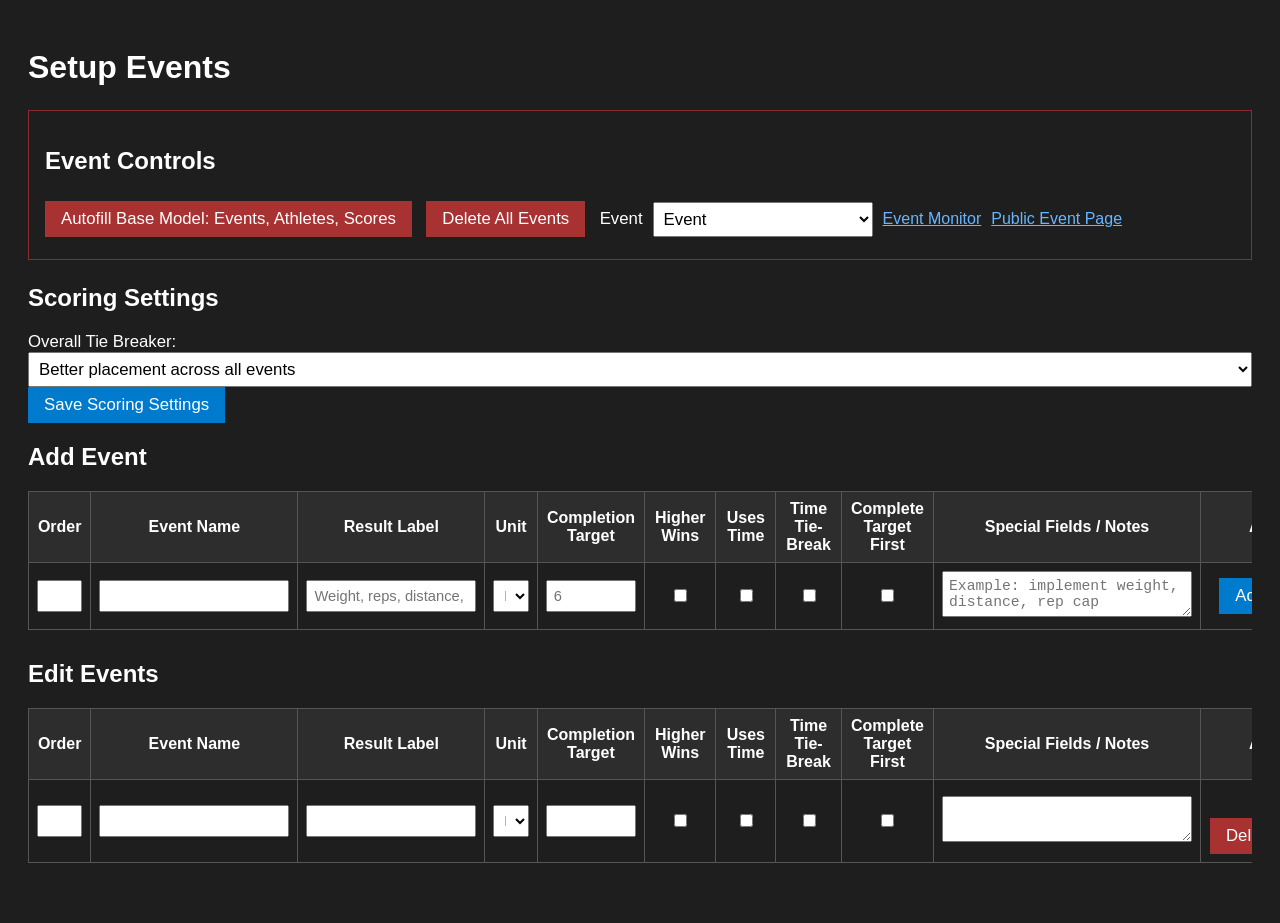
<file: strongman-competition-updated/strongman-competition-final/src/main/resources/templates/event_setup.html>
<!DOCTYPE html>
<html xmlns:th="http://www.thymeleaf.org">
<head>
    <meta charset="UTF-8">
    <title>Setup Events</title>
    <style>
        body {
            background-color: #1e1e1e;
            color: white;
            font-family: sans-serif;
            padding: 20px;
        }
        a {
            color: #66b7ff;
            margin-right: 16px;
        }
        label, input, select, textarea, button {
            font-size: 1.05em;
        }
        input, select, textarea {
            box-sizing: border-box;
            padding: 6px;
            width: 100%;
        }
        textarea {
            min-height: 80px;
        }
        button {
            padding: 8px 16px;
            background-color: #007acc;
            color: white;
            border: none;
            cursor: pointer;
        }
        button:hover {
            background-color: #005f99;
        }
        .danger-zone {
            border: 1px solid #8a2d2d;
            margin: 24px 0;
            padding: 16px;
        }
        .danger-zone form {
            display: inline-block;
            margin: 6px 10px 6px 0;
        }
        .event-control-links {
            display: inline-flex;
            gap: 10px;
            align-items: center;
            flex-wrap: wrap;
            margin: 6px 0;
        }
        .event-control-links select {
            width: auto;
            min-width: 220px;
        }
        .event-control-links a {
            margin-right: 0;
        }
        .danger-zone button,
        .delete-button {
            background-color: #a83232;
        }
        .danger-zone button:hover,
        .delete-button:hover {
            background-color: #7f2424;
        }
        .autofill-button {
            background-color: #267a3d;
        }
        .autofill-button:hover {
            background-color: #1d5f30;
        }
        table {
            width: 100%;
            border-collapse: collapse;
            margin-top: 30px;
        }
        th, td {
            border: 1px solid #555;
            padding: 8px;
            text-align: left;
            vertical-align: top;
        }
        th {
            background-color: #2d2d2d;
        }
        .edit-grid {
            display: contents;
        }
        .event-form-grid {
            margin: 0;
        }
        .event-table-wrap {
            margin: 16px 0 30px;
            overflow-x: auto;
        }
        .event-table {
            margin-top: 0;
            min-width: 1320px;
        }
        .event-table th,
        .event-table td {
            text-align: center;
            vertical-align: middle;
        }
        .event-table input,
        .event-table select,
        .event-table textarea {
            font-size: 0.92rem;
        }
        .order-col {
            width: 70px;
        }
        .name-col {
            min-width: 190px;
        }
        .label-col {
            min-width: 170px;
        }
        .unit-col {
            width: 95px;
        }
        .target-col {
            width: 120px;
        }
        .check-col {
            width: 105px;
        }
        .notes-col {
            min-width: 250px;
        }
        .actions-col {
            min-width: 130px;
        }
        .event-table textarea {
            min-height: 46px;
            resize: vertical;
        }
        .event-table input[type="checkbox"] {
            width: auto;
        }
        .checkbox-row {
            display: flex;
            gap: 8px;
            align-items: center;
            justify-content: center;
            margin: 0;
        }
        .checkbox-row input {
            width: auto;
        }
        .action-stack {
            display: grid;
            gap: 8px;
        }
        .action-stack form {
            margin: 0;
        }
        .autosave-status {
            display: block;
            min-height: 1.2em;
            margin-top: 6px;
            color: #9fd0ff;
            font-size: 0.82rem;
        }
    </style>
    <link rel="stylesheet" th:href="@{/app.css}">
</head>
<body>
<div th:replace="~{fragments/nav :: appNav}"></div>
<h1 class="page-title" th:text="${currentCompetition != null ? 'Setup Events - ' + currentCompetition.name : 'Setup Events'}">Setup Events</h1>

<section class="danger-zone">
    <h2>Event Controls</h2>
    <form th:action="@{/data/autofill-base-model}" method="post">
        <input type="hidden" th:if="${_csrf != null}" th:name="${_csrf.parameterName}" th:value="${_csrf.token}" />
        <input type="hidden" name="competitionId" th:value="${competitionId}" />
        <button class="autofill-button" type="submit">Autofill Base Model: Events, Athletes, Scores</button>
    </form>
    <form th:action="@{/data/delete-events}" method="post">
        <input type="hidden" th:if="${_csrf != null}" th:name="${_csrf.parameterName}" th:value="${_csrf.token}" />
        <input type="hidden" name="competitionId" th:value="${competitionId}" />
        <button type="submit">Delete All Events</button>
    </form>
    <div class="event-control-links" th:if="${events != null && !events.isEmpty()}">
        <label for="eventLinkSelect">Event</label>
        <select id="eventLinkSelect">
            <option th:each="configuredEvent : ${events}"
                    th:value="${configuredEvent.id}"
                    th:text="${configuredEvent.eventName}">Event</option>
        </select>
        <a id="eventMonitorLink" class="hub-button" href="#">Event Monitor</a>
        <a id="publicEventLink" class="hub-button" href="#">Public Event Page</a>
    </div>
</section>

<h2>Scoring Settings</h2>
<form th:action="@{/settings/tiebreaker}" method="post">
    <input type="hidden" th:if="${_csrf != null}" th:name="${_csrf.parameterName}" th:value="${_csrf.token}" />
    <input type="hidden" name="competitionId" th:value="${competitionId}" />
    <label for="overallTiebreaker">Overall Tie Breaker:</label>
    <select id="overallTiebreaker" name="overallTiebreaker">
        <option value="EVENT_PLACINGS" th:selected="${settings.overallTiebreaker == 'EVENT_PLACINGS'}">
            Better placement across all events
        </option>
        <option value="LAST_EVENT" th:selected="${settings.overallTiebreaker == 'LAST_EVENT'}">
            Better placement in last event
        </option>
    </select>
    <button type="submit">Save Scoring Settings</button>
</form>

<h2>Add Event</h2>
<form class="event-form-grid" th:action="@{/events}" th:object="${event}" method="post">
    <input type="hidden" th:if="${_csrf != null}" th:name="${_csrf.parameterName}" th:value="${_csrf.token}" />
    <input type="hidden" name="competitionId" th:value="${competitionId}" />
    <div class="event-table-wrap">
        <table class="event-table">
            <thead>
            <tr>
                <th class="order-col">Order</th>
                <th class="name-col">Event Name</th>
                <th class="label-col">Result Label</th>
                <th class="unit-col">Unit</th>
                <th class="target-col">Completion Target</th>
                <th class="check-col">Higher Wins</th>
                <th class="check-col">Uses Time</th>
                <th class="check-col">Time Tie-Break</th>
                <th class="check-col">Complete Target First</th>
                <th class="notes-col">Special Fields / Notes</th>
                <th class="actions-col">Action</th>
            </tr>
            </thead>
            <tbody>
            <tr>
                <td><input type="number" id="sortOrder" th:field="*{sortOrder}" required /></td>
                <td><input type="text" id="eventName" th:field="*{eventName}" required /></td>
                <td><input type="text" id="resultLabel" th:field="*{resultLabel}" placeholder="Weight, reps, distance, etc." required /></td>
                <td>
                    <select id="defaultUnit" th:field="*{defaultUnit}">
                        <option value="">None</option>
                        <option value="kg">kg</option>
                        <option value="lb">lb</option>
                        <option value="reps">reps</option>
                        <option value="m">m</option>
                        <option value="ft">ft</option>
                        <option value="sec">sec</option>
                    </select>
                </td>
                <td><input type="number" step="0.01" id="completionTarget" th:field="*{completionTarget}" placeholder="6" /></td>
                <td><input type="checkbox" th:field="*{higherIsBetter}" /></td>
                <td><input type="checkbox" th:field="*{usesTime}" /></td>
                <td><input type="checkbox" th:field="*{timeIsTieBreaker}" /></td>
                <td><input type="checkbox" th:field="*{requiresCompletionForTimeRanking}" /></td>
                <td><textarea id="extraFields" th:field="*{extraFields}" placeholder="Example: implement weight, distance, rep cap"></textarea></td>
                <td><button type="submit">Add Event</button></td>
            </tr>
            </tbody>
        </table>
    </div>
</form>

<h2>Edit Events</h2>
<div class="event-table-wrap">
<table class="event-table">
    <thead>
    <tr>
        <th class="order-col">Order</th>
        <th class="name-col">Event Name</th>
        <th class="label-col">Result Label</th>
        <th class="unit-col">Unit</th>
        <th class="target-col">Completion Target</th>
        <th class="check-col">Higher Wins</th>
        <th class="check-col">Uses Time</th>
        <th class="check-col">Time Tie-Break</th>
        <th class="check-col">Complete Target First</th>
        <th class="notes-col">Special Fields / Notes</th>
        <th class="actions-col">Action</th>
    </tr>
    </thead>
    <tbody>
    <tr th:each="configuredEvent : ${events}">
        <td>
            <input type="number" name="sortOrder" th:value="${configuredEvent.sortOrder}" required
                   th:form="|edit-event-${configuredEvent.id}|" />
        </td>
        <td>
            <input type="text" name="eventName" th:value="${configuredEvent.eventName}" required
                   th:form="|edit-event-${configuredEvent.id}|" />
        </td>
        <td>
            <input type="text" name="resultLabel" th:value="${configuredEvent.resultLabel}" required
                   th:form="|edit-event-${configuredEvent.id}|" />
        </td>
        <td>
            <select name="defaultUnit" th:form="|edit-event-${configuredEvent.id}|">
                <option value="" th:selected="${configuredEvent.defaultUnit == null || configuredEvent.defaultUnit.isBlank()}">None</option>
                <option value="kg" th:selected="${configuredEvent.defaultUnit == 'kg'}">kg</option>
                <option value="lb" th:selected="${configuredEvent.defaultUnit == 'lb'}">lb</option>
                <option value="reps" th:selected="${configuredEvent.defaultUnit == 'reps'}">reps</option>
                <option value="m" th:selected="${configuredEvent.defaultUnit == 'm'}">m</option>
                <option value="ft" th:selected="${configuredEvent.defaultUnit == 'ft'}">ft</option>
                <option value="sec" th:selected="${configuredEvent.defaultUnit == 'sec'}">sec</option>
            </select>
        </td>
        <td>
            <input type="number" step="0.01" name="completionTarget" th:value="${configuredEvent.completionTarget}"
                   th:form="|edit-event-${configuredEvent.id}|" />
        </td>
        <td>
            <input type="checkbox" name="higherIsBetter" value="true" th:checked="${configuredEvent.higherIsBetter}"
                   th:form="|edit-event-${configuredEvent.id}|" />
        </td>
        <td>
            <input type="checkbox" name="usesTime" value="true" th:checked="${configuredEvent.usesTime}"
                   th:form="|edit-event-${configuredEvent.id}|" />
        </td>
        <td>
            <input type="checkbox" name="timeIsTieBreaker" value="true" th:checked="${configuredEvent.timeIsTieBreaker}"
                   th:form="|edit-event-${configuredEvent.id}|" />
        </td>
        <td>
            <input type="checkbox" name="requiresCompletionForTimeRanking" value="true" th:checked="${configuredEvent.requiresCompletionForTimeRanking}"
                   th:form="|edit-event-${configuredEvent.id}|" />
        </td>
        <td>
            <textarea name="extraFields" th:text="${configuredEvent.extraFields}"
                      th:form="|edit-event-${configuredEvent.id}|"></textarea>
        </td>
        <td>
            <div class="action-stack">
            <form th:id="|edit-event-${configuredEvent.id}|"
                  th:action="@{/events/{id}/autosave(id=${configuredEvent.id})}"
                  method="post"
                  class="event-autosave-form">
                <input type="hidden" th:if="${_csrf != null}" th:name="${_csrf.parameterName}" th:value="${_csrf.token}" />
                <input type="hidden" name="competitionId" th:value="${competitionId}" />
                <span class="autosave-status" aria-live="polite"></span>
            </form>
            <form th:action="@{/events/{id}/delete(id=${configuredEvent.id})}" method="post">
                <input type="hidden" th:if="${_csrf != null}" th:name="${_csrf.parameterName}" th:value="${_csrf.token}" />
                <input type="hidden" name="competitionId" th:value="${competitionId}" />
                <button class="delete-button" type="submit">Delete Event</button>
            </form>
            </div>
        </td>
    </tr>
    </tbody>
</table>
</div>
<script>
    const eventLinkSelect = document.getElementById('eventLinkSelect');
    const eventMonitorLink = document.getElementById('eventMonitorLink');
    const publicEventLink = document.getElementById('publicEventLink');

    function updateEventLinks() {
        if (!eventLinkSelect || !eventMonitorLink || !publicEventLink) {
            return;
        }
        const eventId = eventLinkSelect.value;
        eventMonitorLink.href = `/events/${eventId}/monitor`;
        publicEventLink.href = `/events/${eventId}/live`;
    }

    updateEventLinks();
    eventLinkSelect?.addEventListener('change', updateEventLinks);

    document.querySelectorAll('.event-autosave-form').forEach((form) => {
        let timeoutId;
        const status = form.querySelector('.autosave-status');
        const fields = document.querySelectorAll(`[form="${form.id}"]`);

        const setStatus = (text, isError = false) => {
            if (!status) {
                return;
            }
            status.textContent = text;
            status.style.color = isError ? '#ff9f9f' : '#9fd0ff';
        };

        const autosave = () => {
            if (!form.reportValidity()) {
                setStatus('Required fields missing', true);
                return;
            }

            setStatus('Saving...');
            fetch(form.action, {
                method: 'POST',
                body: new FormData(form),
                credentials: 'same-origin'
            })
                .then((response) => {
                    if (!response.ok) {
                        throw new Error('Autosave failed');
                    }
                    setStatus('Saved');
                })
                .catch(() => setStatus('Save failed', true));
        };

        fields.forEach((field) => {
            field.addEventListener('input', () => {
                setStatus('Unsaved');
                window.clearTimeout(timeoutId);
                timeoutId = window.setTimeout(autosave, 700);
            });
            field.addEventListener('change', () => {
                window.clearTimeout(timeoutId);
                autosave();
            });
        });
    });
</script>
</body>
</html>
</file>
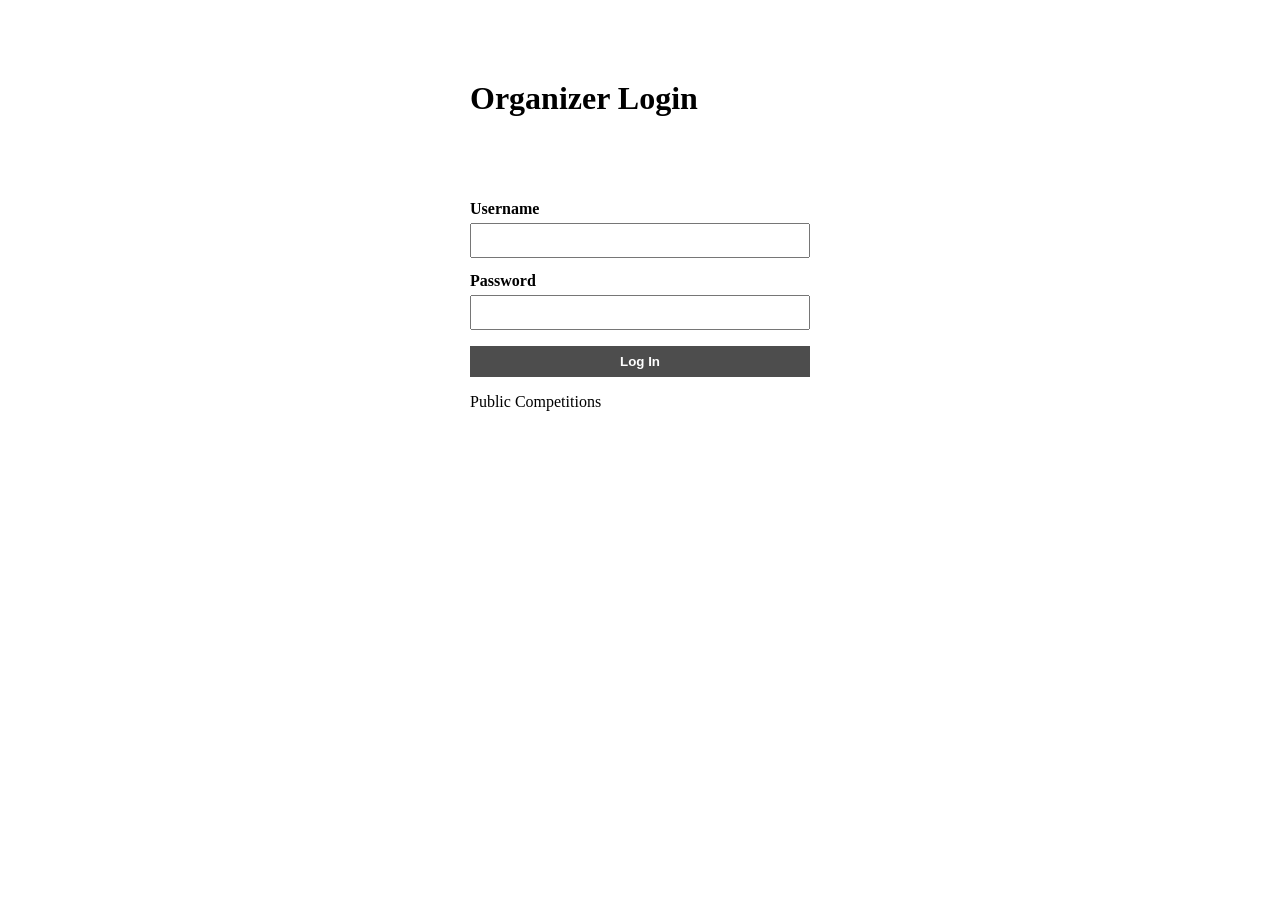
<file: strongman-competition-updated/strongman-competition-final/src/main/resources/templates/login.html>
<!DOCTYPE html>
<html xmlns:th="http://www.thymeleaf.org">
<head>
    <meta charset="UTF-8">
    <title>Organizer Login</title>
    <style>
        .login-panel {
            margin: 80px auto 0;
            max-width: 340px;
        }
        .login-panel label {
            display: block;
            font-weight: 700;
            margin: 14px 0 5px;
        }
        .login-panel input,
        .login-panel button {
            box-sizing: border-box;
            padding: 8px;
            width: 100%;
        }
        .login-panel button {
            background: #4d4d4d;
            border: 0;
            color: #fff;
            cursor: pointer;
            font-weight: 700;
            margin-top: 16px;
        }
        .login-message {
            color: #fff;
            font-weight: 700;
            margin: 12px 0;
        }
    </style>
    <link rel="stylesheet" th:href="@{/app.css}">
</head>
<body>
<div th:replace="~{fragments/nav :: appNav}"></div>
<main class="login-panel">
    <h1 class="page-title">Organizer Login</h1>
    <p class="login-message" th:if="${param.error}">Invalid username or password.</p>
    <p class="login-message" th:if="${param.logout}">You have been logged out.</p>
    <form th:action="@{/login}" method="post">
        <input type="hidden" th:if="${_csrf != null}" th:name="${_csrf.parameterName}" th:value="${_csrf.token}" />
        <label for="username">Username</label>
        <input id="username" name="username" type="text" autocomplete="username" required />
        <label for="password">Password</label>
        <input id="password" name="password" type="password" autocomplete="current-password" required />
        <button type="submit">Log In</button>
    </form>
    <p><a th:href="@{/competitions}">Public Competitions</a></p>
</main>
</body>
</html>
</file>
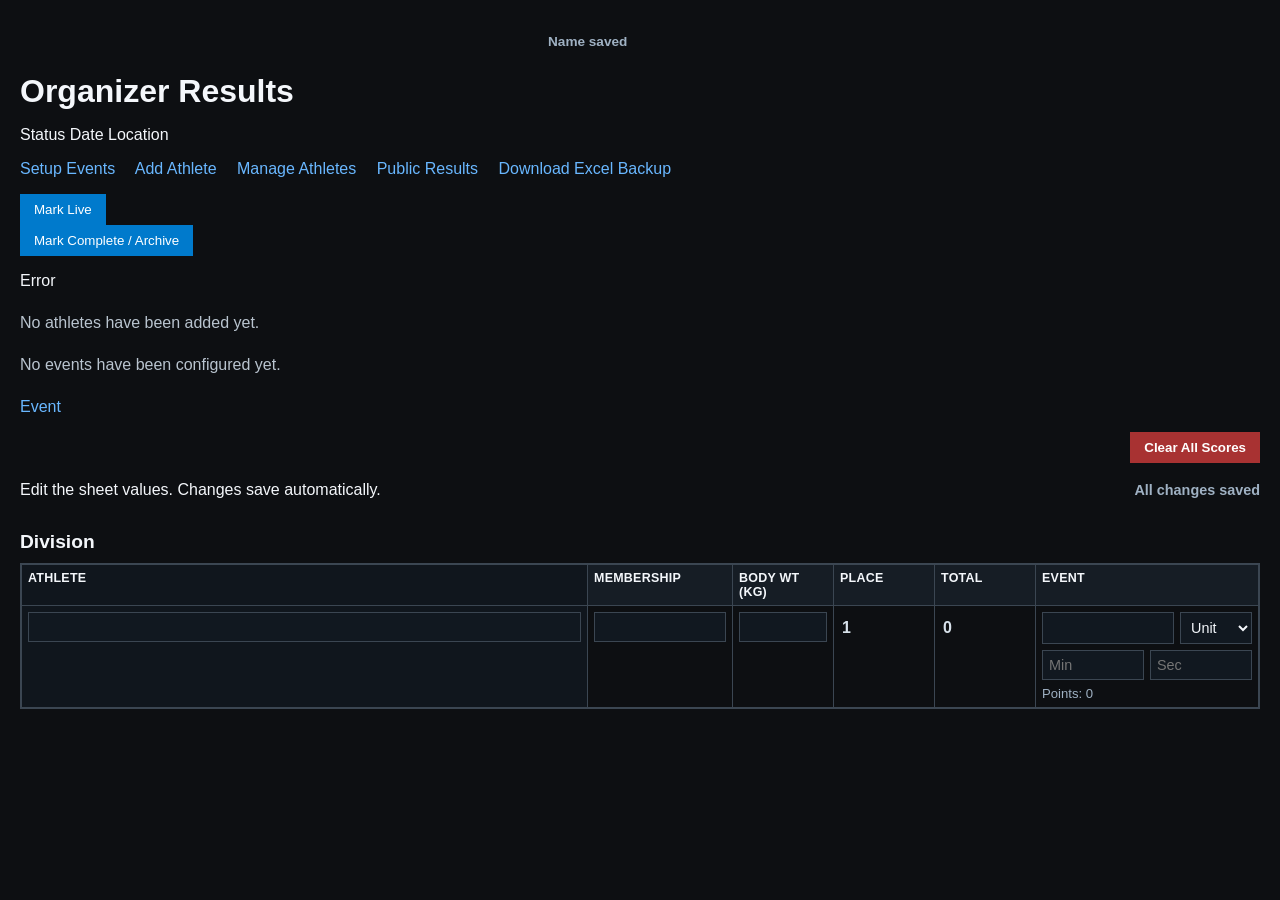
<file: strongman-competition-updated/strongman-competition-final/src/main/resources/templates/organizer_results.html>
<!DOCTYPE html>
<html xmlns:th="http://www.thymeleaf.org">
<head>
    <meta charset="UTF-8">
    <title>Organizer Results</title>
    <style>
        body {
            background-color: #0d0f12;
            color: #f4f7fb;
            font-family: Arial, sans-serif;
            margin: 0;
            padding: 20px;
        }
        h1 {
            margin: 0 0 12px;
        }
        h2 {
            margin: 32px 0 10px;
            font-size: 1.2rem;
        }
        a {
            color: #69b7ff;
            margin-right: 16px;
        }
        button {
            background-color: #007acc;
            border: none;
            color: white;
            cursor: pointer;
            padding: 8px 14px;
        }
        button:hover {
            background-color: #005f99;
        }
        input, select {
            background-color: #111820;
            border: 1px solid #3b4652;
            box-sizing: border-box;
            color: #f4f7fb;
            font-size: 0.9rem;
            min-width: 0;
            padding: 6px;
            width: 100%;
        }
        input:focus, select:focus {
            border-color: #69b7ff;
            outline: none;
        }
        .actions {
            margin-bottom: 20px;
        }
        .toolbar {
            align-items: center;
            display: flex;
            gap: 12px;
            justify-content: space-between;
            margin: 18px 0;
        }
        .toolbar-actions {
            align-items: center;
            display: flex;
            gap: 12px;
        }
        .secondary-button {
            background-color: #4d4d4d;
            font-weight: 700;
        }
        .secondary-button:hover {
            background-color: #666;
        }
        .autosave-status {
            color: #9fb1c3;
            font-size: 0.9rem;
            font-weight: 700;
        }
        .autosave-status.is-saving {
            color: #ffd166;
        }
        .autosave-status.is-saved {
            color: #78d381;
        }
        .autosave-status.is-error {
            color: #ff7b7b;
        }
        .score-reset-form {
            display: flex;
            justify-content: flex-end;
            margin: 16px 0 8px;
        }
        .score-reset-form button {
            background-color: #a83232;
            font-weight: 700;
        }
        .score-reset-form button:hover {
            background-color: #7f2424;
        }
        .event-button-row {
            align-items: center;
            display: flex;
            flex-wrap: wrap;
            gap: 10px;
            margin: 18px 0 8px;
        }
        .event-button-row a {
            margin-right: 0;
        }
        .competition-title-form {
            align-items: center;
            display: grid;
            gap: 8px;
            grid-template-columns: minmax(240px, 520px) auto;
            margin: 0 0 10px;
        }
        .competition-title-form input {
            background: transparent;
            border-color: transparent;
            color: #fff;
            font-size: 1.8rem;
            font-weight: 800;
            padding: 4px 0;
        }
        .competition-title-form input:focus {
            border-color: #69b7ff;
            padding-left: 6px;
        }
        .title-save-status {
            color: #9fb1c3;
            font-size: 0.85rem;
            font-weight: 700;
            white-space: nowrap;
        }
        .title-save-status.is-saving {
            color: #ffd166;
        }
        .title-save-status.is-saved {
            color: #78d381;
        }
        .title-save-status.is-error {
            color: #ff7b7b;
        }
        .sheet-wrap {
            border: 1px solid #3b4652;
            margin-bottom: 28px;
            max-height: 72vh;
            overflow: auto;
        }
        table {
            border-collapse: collapse;
            min-width: 1200px;
            width: 100%;
        }
        th, td {
            border: 1px solid #3b4652;
            padding: 6px;
            text-align: left;
            vertical-align: top;
        }
        th {
            background-color: #161d25;
            font-size: 0.78rem;
            letter-spacing: 0.02em;
            position: sticky;
            text-transform: uppercase;
            top: 0;
            z-index: 2;
        }
        .athlete-col {
            background-color: #10161d;
            left: 0;
            min-width: 170px;
            position: sticky;
            z-index: 1;
        }
        th.athlete-col {
            z-index: 3;
        }
        .small-col {
            min-width: 88px;
            width: 88px;
        }
        .medium-col {
            min-width: 132px;
            width: 132px;
        }
        .event-col {
            min-width: 210px;
            width: 210px;
        }
        .event-cell {
            display: grid;
            gap: 6px;
            grid-template-columns: 1fr 72px;
        }
        .event-cell .time-input {
            min-width: 0;
        }
        .time-fields {
            display: grid;
            gap: 6px;
            grid-column: 1 / span 2;
            grid-template-columns: 1fr 1fr;
        }
        .secondary-time-fields {
            display: none;
            gap: 6px;
            grid-column: 1 / span 2;
            grid-template-columns: 1fr 1fr;
        }
        .secondary-time-fields.has-secondary-time,
        .secondary-time-fields.is-visible {
            display: grid;
        }
        .points {
            color: #9fb1c3;
            font-size: 0.82rem;
            grid-column: 1 / span 2;
        }
        .readonly {
            color: #d7e1ea;
            font-weight: 700;
            padding: 7px 2px;
        }
        .empty-state {
            color: #b9c4cf;
            margin: 24px 0;
        }
        tr.is-active {
            background: #153a24;
            outline: 2px solid #55d187;
        }
        tr.is-next {
            background: #3a3215;
            outline: 2px solid #d1b255;
        }
        tr.is-next-to-hole {
            background: #223347;
            outline: 2px solid #69b7ff;
        }
        .athlete-col input {
            font-weight: 800;
        }
    </style>
    <link rel="stylesheet" th:href="@{/app.css}">
</head>
<body>
<div th:replace="~{fragments/nav :: appNav}"></div>
<form class="competition-title-form" th:if="${currentCompetition != null}"
      id="competition-title-form"
      th:action="@{/competitions/{id}/name(id=${competitionId})}" method="post">
    <input type="hidden" th:if="${_csrf != null}" th:name="${_csrf.parameterName}" th:value="${_csrf.token}" />
    <input id="competition-name-input" type="text" name="name" th:value="${currentCompetition.name}" required />
    <span id="title-save-status" class="title-save-status" aria-live="polite">Name saved</span>
</form>
<h1 class="page-title" th:unless="${currentCompetition != null}">Organizer Results</h1>
<p th:if="${currentCompetition != null}">
    <span th:text="${currentCompetition.status}">Status</span>
    <span th:if="${currentCompetition.competitionDate != null}" th:text="${' - ' + currentCompetition.competitionDate}">Date</span>
    <span th:if="${currentCompetition.location != null && !currentCompetition.location.isBlank()}"
          th:text="${' - ' + currentCompetition.location}">Location</span>
</p>

<p class="page-actions">
    <a class="hub-button" th:href="@{/events(competitionId=${competitionId})}">Setup Events</a>
    <a class="hub-button" th:href="@{/athletes/new(competitionId=${competitionId})}">Add Athlete</a>
    <a class="hub-button" th:href="@{/athletes(competitionId=${competitionId})}">Manage Athletes</a>
    <a class="hub-button" th:href="@{/results(competitionId=${competitionId})}">Public Results</a>
    <a class="hub-button" th:href="@{/backup/live.xlsx(competitionId=${competitionId})}">Download Excel Backup</a>
</p>

<form th:if="${currentCompetition != null && currentCompetition.status != 'LIVE'}"
      th:action="@{/competitions/{id}/status/LIVE(id=${competitionId})}" method="post">
    <input type="hidden" th:if="${_csrf != null}" th:name="${_csrf.parameterName}" th:value="${_csrf.token}" />
    <button type="submit">Mark Live</button>
</form>
<form th:if="${currentCompetition != null && currentCompetition.status != 'COMPLETE'}"
      th:action="@{/competitions/{id}/status/COMPLETE(id=${competitionId})}" method="post">
    <input type="hidden" th:if="${_csrf != null}" th:name="${_csrf.parameterName}" th:value="${_csrf.token}" />
    <button type="submit">Mark Complete / Archive</button>
</form>

<p th:if="${error}" th:text="${error}">Error</p>
<p class="empty-state" th:if="${divisions == null || divisions.isEmpty()}">No athletes have been added yet.</p>
<p class="empty-state" th:if="${configuredEvents == null || configuredEvents.isEmpty()}">No events have been configured yet.</p>

<div class="event-button-row"
     th:if="${configuredEvents != null && !configuredEvents.isEmpty()}">
    <a class="hub-button"
       th:each="event : ${configuredEvents}"
       th:href="@{/events/{id}/monitor(id=${event.id})}"
       th:text="${event.eventName}">Event</a>
</div>

<form class="score-reset-form"
      th:if="${configuredEvents != null && !configuredEvents.isEmpty() && scoreRowsByDivision != null && !scoreRowsByDivision.isEmpty()}"
      th:action="@{/data/delete-results}" method="post"
      onsubmit="return confirm('Clear all scores/results for this competition?');">
    <input type="hidden" th:if="${_csrf != null}" th:name="${_csrf.parameterName}" th:value="${_csrf.token}" />
    <input type="hidden" name="competitionId" th:value="${competitionId}" />
    <button type="submit">Clear All Scores</button>
</form>

<form th:if="${configuredEvents != null && !configuredEvents.isEmpty() && scoreRowsByDivision != null && !scoreRowsByDivision.isEmpty()}"
      id="score-sheet-form"
      th:action="@{/scores/bulk}" method="post">
    <input type="hidden" th:if="${_csrf != null}" th:name="${_csrf.parameterName}" th:value="${_csrf.token}" />
    <input type="hidden" name="competitionId" th:value="${competitionId}" />
    <input type="hidden" id="autosave-url" th:value="@{/scores/bulk/autosave}" />
        <div class="toolbar">
            <span>Edit the sheet values. Changes save automatically.</span>
            <div class="toolbar-actions">
            <span id="autosave-status" class="autosave-status" aria-live="polite">All changes saved</span>
        </div>
    </div>

    <section th:each="divisionRows : ${scoreRowsByDivision}">
        <h2 th:text="${divisionRows.key}">Division</h2>
        <div class="sheet-wrap">
            <table>
                <thead>
                <tr>
                    <th class="athlete-col">Athlete</th>
                    <th class="medium-col">Membership</th>
                    <th class="small-col">Body Wt (kg)</th>
                    <th class="small-col">Place</th>
                    <th class="small-col">Total</th>
                    <th class="event-col" th:each="event : ${configuredEvents}" th:text="${event.eventName}">Event</th>
                </tr>
                </thead>
                <tbody>
                <tr th:each="row : ${divisionRows.value}"
                    th:classappend="${row.onStage} ? 'is-active' : (${row.nextInHole} ? 'is-next' : (${row.nextToHole} ? 'is-next-to-hole' : ''))">
                    <td class="athlete-col">
                        <input type="text"
                               th:name="|athleteName__${row.athlete.id}|"
                               th:value="${row.athlete.name}" required />
                    </td>
                    <td class="medium-col">
                        <input type="text"
                               th:name="|membership__${row.athlete.id}|"
                               th:value="${row.athlete.membership}" />
                    </td>
                    <td class="small-col">
                        <input type="number" step="0.1"
                               th:name="|bodyweight__${row.athlete.id}|"
                               th:value="${row.athlete.bodyweight}" required />
                    </td>
                    <td class="small-col">
                        <div class="readonly" th:text="${row.competitor != null ? row.competitor.place : ''}">1</div>
                    </td>
                    <td class="small-col">
                        <div class="readonly" th:text="${row.competitor != null ? row.competitor.totalPoints : ''}">0</div>
                    </td>
                    <td class="event-col" th:each="event : ${configuredEvents}">
                        <div class="event-cell">
                            <input type="number" step="0.01"
                                   th:name="|result_${row.athlete.id}_${event.id}|"
                                   th:value="${row.results[event.eventName] != null ? row.results[event.eventName].result : null}" />
                            <select th:name="|unit_${row.athlete.id}_${event.id}|">
                                <option value="" th:selected="${row.results[event.eventName] == null ? (event.defaultUnit == null || event.defaultUnit.isBlank()) : (row.results[event.eventName].unit == null || row.results[event.eventName].unit.isBlank())}">Unit</option>
                                <option value="kg" th:selected="${row.results[event.eventName] == null ? event.defaultUnit == 'kg' : row.results[event.eventName].unit == 'kg'}">kg</option>
                                <option value="lb" th:selected="${row.results[event.eventName] == null ? event.defaultUnit == 'lb' : row.results[event.eventName].unit == 'lb'}">lb</option>
                                <option value="reps" th:selected="${row.results[event.eventName] == null ? event.defaultUnit == 'reps' : row.results[event.eventName].unit == 'reps'}">reps</option>
                                <option value="m" th:selected="${row.results[event.eventName] == null ? event.defaultUnit == 'm' : row.results[event.eventName].unit == 'm'}">m</option>
                                <option value="ft" th:selected="${row.results[event.eventName] == null ? event.defaultUnit == 'ft' : row.results[event.eventName].unit == 'ft'}">ft</option>
                                <option value="sec" th:selected="${row.results[event.eventName] == null ? event.defaultUnit == 'sec' : row.results[event.eventName].unit == 'sec'}">sec</option>
                            </select>
                            <div class="time-fields" th:if="${event.usesTime}"
                                 th:with="timeValue=${row.results[event.eventName] != null && row.results[event.eventName].time != null ? row.results[event.eventName].time : null}">
                                <input class="time-input" type="number" step="1" min="0"
                                       th:name="|timeMinutes_${row.athlete.id}_${event.id}|"
                                       th:value="${timeValue != null ? T(java.lang.Math).floor(timeValue / 60) : null}"
                                       placeholder="Min" />
                                <input class="time-input" type="number" step="0.01" min="0"
                                       th:name="|timeSeconds_${row.athlete.id}_${event.id}|"
                                       th:value="${timeValue != null ? timeValue % 60 : null}"
                                       placeholder="Sec" />
                            </div>
                            <div class="secondary-time-fields"
                                 th:classappend="${row.results[event.eventName] != null && row.results[event.eventName].secondaryTime != null} ? 'has-secondary-time' : ''"
                                 th:with="secondaryTimeValue=${row.results[event.eventName] != null && row.results[event.eventName].secondaryTime != null ? row.results[event.eventName].secondaryTime : null}">
                                <input class="time-input" type="number" step="1" min="0"
                                       th:name="|secondaryTimeMinutes_${row.athlete.id}_${event.id}|"
                                       th:value="${secondaryTimeValue != null ? T(java.lang.Math).floor(secondaryTimeValue / 60) : null}"
                                       placeholder="2nd Min" />
                                <input class="time-input" type="number" step="0.01" min="0"
                                       th:name="|secondaryTimeSeconds_${row.athlete.id}_${event.id}|"
                                       th:value="${secondaryTimeValue != null ? secondaryTimeValue % 60 : null}"
                                       placeholder="2nd Sec" />
                            </div>
                            <div class="points">
                                Points:
                                <span th:text="${row.competitor != null ? row.competitor.eventPoints[event.eventName] : ''}">0</span>
                            </div>
                        </div>
                    </td>
                </tr>
                </tbody>
            </table>
        </div>
    </section>
</form>
<script>
    const competitionTitleForm = document.getElementById('competition-title-form');
    const competitionNameInput = document.getElementById('competition-name-input');
    const titleSaveStatus = document.getElementById('title-save-status');
    let titleSaveTimer;

    function setTitleSaveStatus(message, state) {
        if (!titleSaveStatus) {
            return;
        }

        titleSaveStatus.textContent = message;
        titleSaveStatus.className = 'title-save-status' + (state ? ' ' + state : '');
    }

    async function saveCompetitionTitle() {
        if (!competitionTitleForm || !competitionNameInput || !competitionNameInput.value.trim()) {
            return;
        }

        setTitleSaveStatus('Saving...', 'is-saving');

        try {
            const response = await fetch(competitionTitleForm.action, {
                method: 'POST',
                body: new FormData(competitionTitleForm),
                credentials: 'same-origin'
            });

            if (!response.ok) {
                throw new Error('Name save failed');
            }

            setTitleSaveStatus('Name saved', 'is-saved');
        } catch (error) {
            setTitleSaveStatus('Could not save name', 'is-error');
        }
    }

    if (competitionTitleForm && competitionNameInput) {
        competitionNameInput.addEventListener('input', function () {
            window.clearTimeout(titleSaveTimer);
            setTitleSaveStatus('Saving soon...', 'is-saving');
            titleSaveTimer = window.setTimeout(saveCompetitionTitle, 600);
        });
        competitionTitleForm.addEventListener('submit', function (event) {
            event.preventDefault();
            window.clearTimeout(titleSaveTimer);
            saveCompetitionTitle();
        });
    }

    const scoreSheetForm = document.getElementById('score-sheet-form');
    const autosaveStatus = document.getElementById('autosave-status');
    const autosaveUrl = document.getElementById('autosave-url');
    let autosaveTimer;
    let autosaveController;

    function setAutosaveStatus(message, state) {
        if (!autosaveStatus) {
            return;
        }

        autosaveStatus.textContent = message;
        autosaveStatus.className = 'autosave-status' + (state ? ' ' + state : '');
    }

    function scheduleAutosave() {
        window.clearTimeout(autosaveTimer);
        setAutosaveStatus('Saving soon...', 'is-saving');
        autosaveTimer = window.setTimeout(saveSheet, 700);
    }

    async function saveSheet() {
        if (!scoreSheetForm || !autosaveUrl) {
            return;
        }

        if (autosaveController) {
            autosaveController.abort();
        }

        autosaveController = new AbortController();
        setAutosaveStatus('Saving...', 'is-saving');

        try {
            const response = await fetch(autosaveUrl.value, {
                method: 'POST',
                body: new FormData(scoreSheetForm),
                credentials: 'same-origin',
                signal: autosaveController.signal
            });

            if (!response.ok) {
                throw new Error('Autosave failed');
            }

            setAutosaveStatus('Saved', 'is-saved');
        } catch (error) {
            if (error.name === 'AbortError') {
                return;
            }

            setAutosaveStatus('Could not autosave', 'is-error');
        }
    }

    if (scoreSheetForm) {
        scoreSheetForm.addEventListener('input', scheduleAutosave);
        scoreSheetForm.addEventListener('change', scheduleAutosave);
        scoreSheetForm.addEventListener('submit', function (event) {
            event.preventDefault();
            saveSheet();
        });
    }

</script>
</body>
</html>
</file>
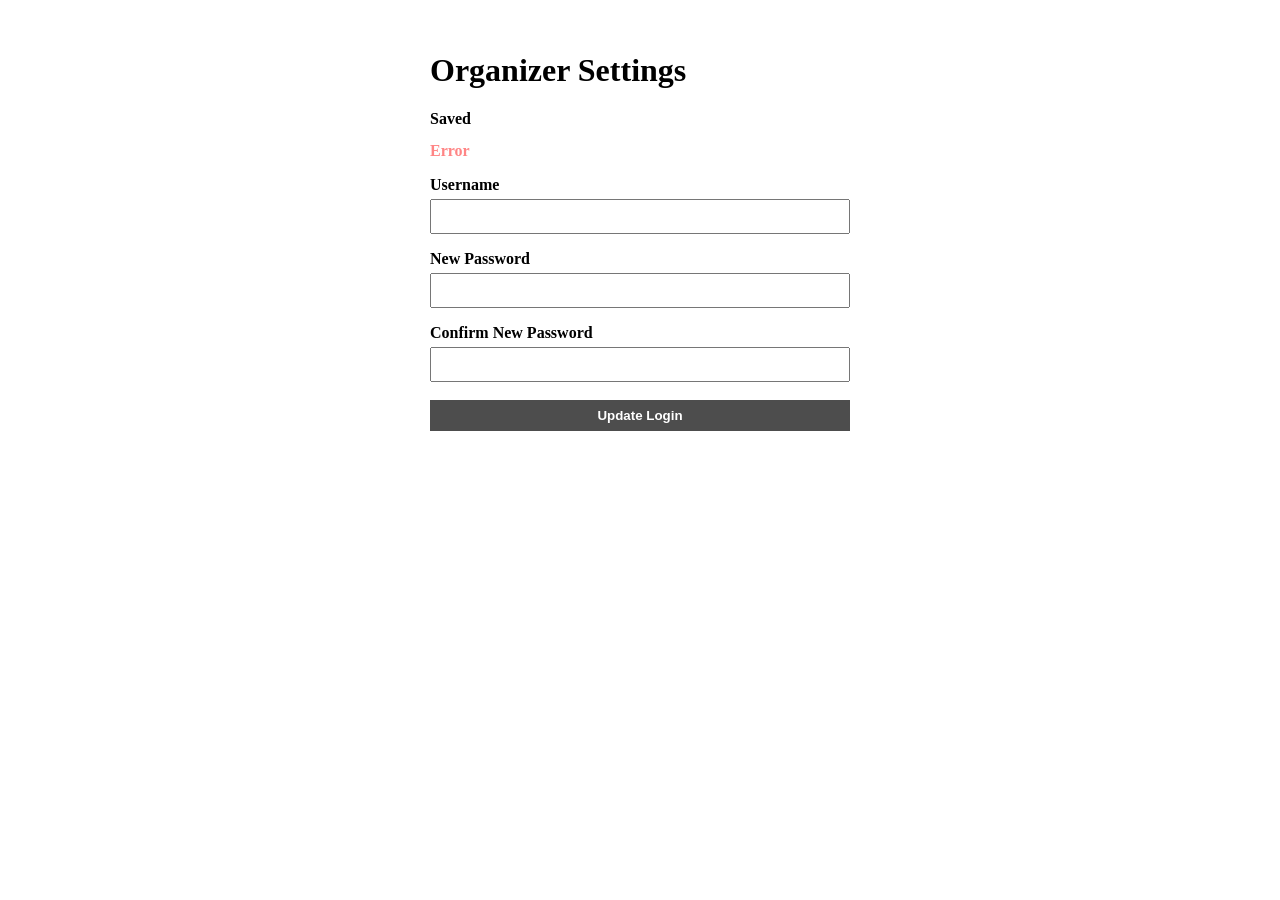
<file: strongman-competition-updated/strongman-competition-final/src/main/resources/templates/organizer_settings.html>
<!DOCTYPE html>
<html xmlns:th="http://www.thymeleaf.org">
<head>
    <meta charset="UTF-8">
    <title>Organizer Settings</title>
    <style>
        .settings-panel {
            margin: 52px auto 0;
            max-width: 420px;
        }
        .settings-panel label {
            display: block;
            font-weight: 700;
            margin: 16px 0 5px;
        }
        .settings-panel input,
        .settings-panel button {
            box-sizing: border-box;
            padding: 8px;
            width: 100%;
        }
        .settings-panel button {
            background: #4d4d4d;
            border: 0;
            color: #fff;
            cursor: pointer;
            font-weight: 700;
            margin-top: 18px;
        }
        .settings-message {
            font-weight: 700;
            margin: 14px 0;
        }
        .settings-error {
            color: #ff8585;
        }
    </style>
    <link rel="stylesheet" th:href="@{/app.css}">
</head>
<body>
<div th:replace="~{fragments/nav :: appNav}"></div>
<main class="settings-panel">
    <h1 class="page-title">Organizer Settings</h1>
    <p class="settings-message" th:if="${settingsMessage}" th:text="${settingsMessage}">Saved</p>
    <p class="settings-message settings-error" th:if="${settingsError}" th:text="${settingsError}">Error</p>

    <form th:action="@{/settings/organizer}" method="post">
        <input type="hidden" th:if="${_csrf != null}" th:name="${_csrf.parameterName}" th:value="${_csrf.token}" />

        <label for="username">Username</label>
        <input id="username" name="username" type="text"
               th:value="${organizerAccount.username}" autocomplete="username" required />

        <label for="password">New Password</label>
        <input id="password" name="password" type="password" autocomplete="new-password" />

        <label for="confirmPassword">Confirm New Password</label>
        <input id="confirmPassword" name="confirmPassword" type="password" autocomplete="new-password" />

        <button type="submit">Update Login</button>
    </form>
</main>
</body>
</html>
</file>
